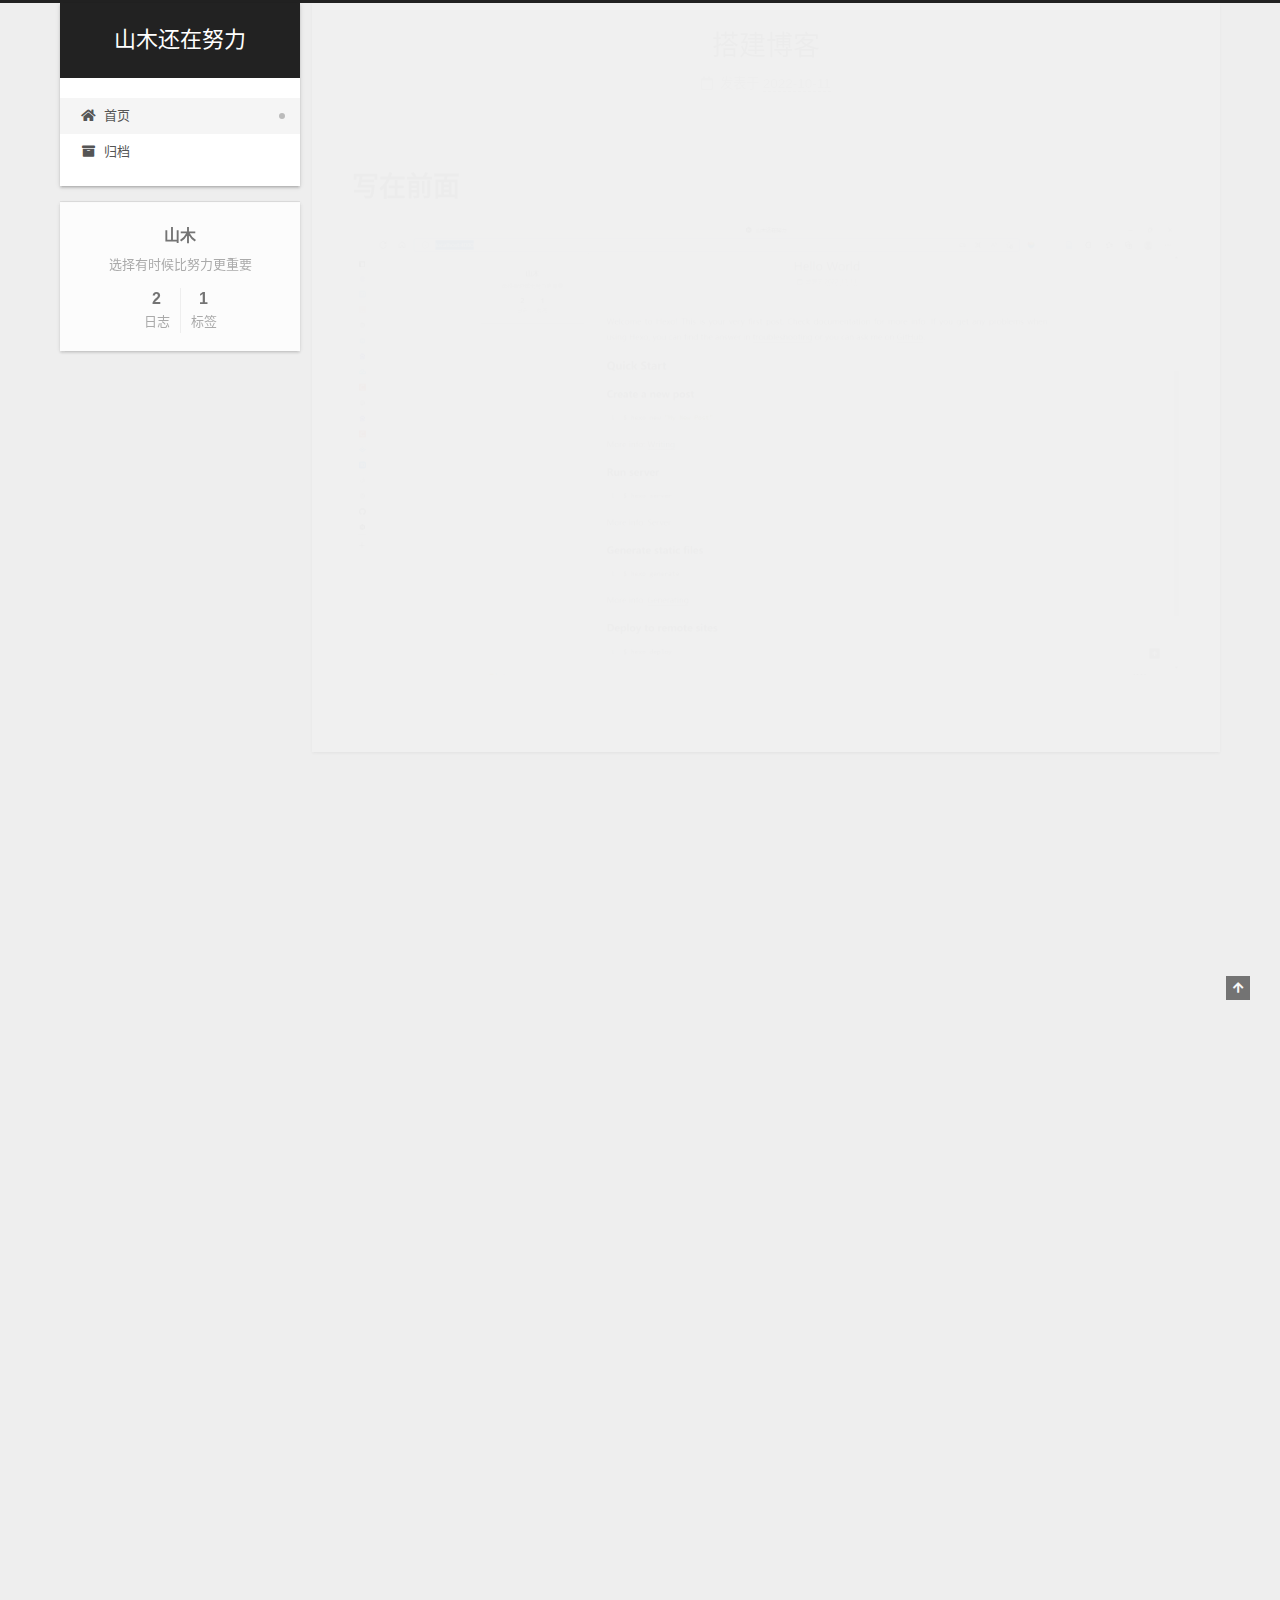
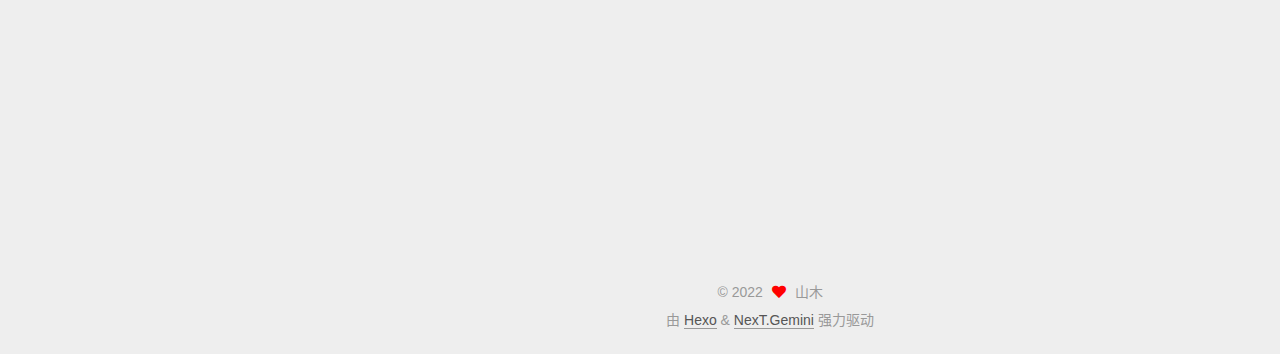
<file: index.html>
<!DOCTYPE html>
<html lang="zh-CN">
<head>
  <meta charset="UTF-8">
<meta name="viewport" content="width=device-width, initial-scale=1, maximum-scale=2">
<meta name="theme-color" content="#222">
<meta name="generator" content="Hexo 6.3.0">
  <link rel="apple-touch-icon" sizes="180x180" href="/images/apple-touch-icon-next.png">
  <link rel="icon" type="image/png" sizes="32x32" href="/images/favicon-32x32-next.png">
  <link rel="icon" type="image/png" sizes="16x16" href="/images/favicon-16x16-next.png">
  <link rel="mask-icon" href="/images/logo.svg" color="#222">

<link rel="stylesheet" href="/css/main.css">


<link rel="stylesheet" href="/lib/font-awesome/css/all.min.css">

<script id="hexo-configurations">
    var NexT = window.NexT || {};
    var CONFIG = {"hostname":"example.com","root":"/","scheme":"Gemini","version":"7.8.0","exturl":false,"sidebar":{"position":"left","display":"post","padding":18,"offset":12,"onmobile":false},"copycode":{"enable":false,"show_result":false,"style":null},"back2top":{"enable":true,"sidebar":false,"scrollpercent":false},"bookmark":{"enable":false,"color":"#222","save":"auto"},"fancybox":false,"mediumzoom":false,"lazyload":false,"pangu":false,"comments":{"style":"tabs","active":null,"storage":true,"lazyload":false,"nav":null},"algolia":{"hits":{"per_page":10},"labels":{"input_placeholder":"Search for Posts","hits_empty":"We didn't find any results for the search: ${query}","hits_stats":"${hits} results found in ${time} ms"}},"localsearch":{"enable":false,"trigger":"auto","top_n_per_article":1,"unescape":false,"preload":false},"motion":{"enable":true,"async":false,"transition":{"post_block":"fadeIn","post_header":"slideDownIn","post_body":"slideDownIn","coll_header":"slideLeftIn","sidebar":"slideUpIn"}}};
  </script>

  <meta name="description" content="选择有时候比努力更重要">
<meta property="og:type" content="website">
<meta property="og:title" content="山木还在努力">
<meta property="og:url" content="http://example.com/index.html">
<meta property="og:site_name" content="山木还在努力">
<meta property="og:description" content="选择有时候比努力更重要">
<meta property="og:locale" content="zh_CN">
<meta property="article:author" content="山木">
<meta name="twitter:card" content="summary">

<link rel="canonical" href="http://example.com/">


<script id="page-configurations">
  // https://hexo.io/docs/variables.html
  CONFIG.page = {
    sidebar: "",
    isHome : true,
    isPost : false,
    lang   : 'zh-CN'
  };
</script>

  <title>山木还在努力</title>
  






  <noscript>
  <style>
  .use-motion .brand,
  .use-motion .menu-item,
  .sidebar-inner,
  .use-motion .post-block,
  .use-motion .pagination,
  .use-motion .comments,
  .use-motion .post-header,
  .use-motion .post-body,
  .use-motion .collection-header { opacity: initial; }

  .use-motion .site-title,
  .use-motion .site-subtitle {
    opacity: initial;
    top: initial;
  }

  .use-motion .logo-line-before i { left: initial; }
  .use-motion .logo-line-after i { right: initial; }
  </style>
</noscript>

</head>

<body itemscope itemtype="http://schema.org/WebPage">
  <div class="container use-motion">
    <div class="headband"></div>

    <header class="header" itemscope itemtype="http://schema.org/WPHeader">
      <div class="header-inner"><div class="site-brand-container">
  <div class="site-nav-toggle">
    <div class="toggle" aria-label="切换导航栏">
      <span class="toggle-line toggle-line-first"></span>
      <span class="toggle-line toggle-line-middle"></span>
      <span class="toggle-line toggle-line-last"></span>
    </div>
  </div>

  <div class="site-meta">

    <a href="/" class="brand" rel="start">
      <span class="logo-line-before"><i></i></span>
      <h1 class="site-title">山木还在努力</h1>
      <span class="logo-line-after"><i></i></span>
    </a>
  </div>

  <div class="site-nav-right">
    <div class="toggle popup-trigger">
    </div>
  </div>
</div>




<nav class="site-nav">
  <ul id="menu" class="main-menu menu">
        <li class="menu-item menu-item-home">

    <a href="/" rel="section"><i class="fa fa-home fa-fw"></i>首页</a>

  </li>
        <li class="menu-item menu-item-archives">

    <a href="/archives/" rel="section"><i class="fa fa-archive fa-fw"></i>归档</a>

  </li>
  </ul>
</nav>




</div>
    </header>

    
  <div class="back-to-top">
    <i class="fa fa-arrow-up"></i>
    <span>0%</span>
  </div>


    <main class="main">
      <div class="main-inner">
        <div class="content-wrap">
          

          <div class="content index posts-expand">
            
      
  
  
  <article itemscope itemtype="http://schema.org/Article" class="post-block" lang="zh-CN">
    <link itemprop="mainEntityOfPage" href="http://example.com/2022/10/11/%E6%90%AD%E5%BB%BA%E5%8D%9A%E5%AE%A2/">

    <span hidden itemprop="author" itemscope itemtype="http://schema.org/Person">
      <meta itemprop="image" content="/images/avatar.gif">
      <meta itemprop="name" content="山木">
      <meta itemprop="description" content="选择有时候比努力更重要">
    </span>

    <span hidden itemprop="publisher" itemscope itemtype="http://schema.org/Organization">
      <meta itemprop="name" content="山木还在努力">
    </span>
      <header class="post-header">
        <h2 class="post-title" itemprop="name headline">
          
            <a href="/2022/10/11/%E6%90%AD%E5%BB%BA%E5%8D%9A%E5%AE%A2/" class="post-title-link" itemprop="url">搭建博客</a>
        </h2>

        <div class="post-meta">
            <span class="post-meta-item">
              <span class="post-meta-item-icon">
                <i class="far fa-calendar"></i>
              </span>
              <span class="post-meta-item-text">发表于</span>
              

              <time title="创建时间：2022-10-11 16:10:59 / 修改时间：16:24:44" itemprop="dateCreated datePublished" datetime="2022-10-11T16:10:59+08:00">2022-10-11</time>
            </span>

          

        </div>
      </header>

    
    
    
    <div class="post-body" itemprop="articleBody">

      
          <h1 id="写在前面"><a href="#写在前面" class="headerlink" title="写在前面"></a>写在前面</h1><p><img src="/2022/10/11/%E6%90%AD%E5%BB%BA%E5%8D%9A%E5%AE%A2/image-20221011161147330.png" alt="image-20221011161147330"></p>

      
    </div>

    
    
    
      <footer class="post-footer">
        <div class="post-eof"></div>
      </footer>
  </article>
  
  
  

      
  
  
  <article itemscope itemtype="http://schema.org/Article" class="post-block" lang="zh-CN">
    <link itemprop="mainEntityOfPage" href="http://example.com/2022/10/11/hello-world/">

    <span hidden itemprop="author" itemscope itemtype="http://schema.org/Person">
      <meta itemprop="image" content="/images/avatar.gif">
      <meta itemprop="name" content="山木">
      <meta itemprop="description" content="选择有时候比努力更重要">
    </span>

    <span hidden itemprop="publisher" itemscope itemtype="http://schema.org/Organization">
      <meta itemprop="name" content="山木还在努力">
    </span>
      <header class="post-header">
        <h2 class="post-title" itemprop="name headline">
          
            <a href="/2022/10/11/hello-world/" class="post-title-link" itemprop="url">Hello World</a>
        </h2>

        <div class="post-meta">
            <span class="post-meta-item">
              <span class="post-meta-item-icon">
                <i class="far fa-calendar"></i>
              </span>
              <span class="post-meta-item-text">发表于</span>

              <time title="创建时间：2022-10-11 13:22:29" itemprop="dateCreated datePublished" datetime="2022-10-11T13:22:29+08:00">2022-10-11</time>
            </span>

          

        </div>
      </header>

    
    
    
    <div class="post-body" itemprop="articleBody">

      
          <p>Welcome to <a target="_blank" rel="noopener" href="https://hexo.io/">Hexo</a>! This is your very first post. Check <a target="_blank" rel="noopener" href="https://hexo.io/docs/">documentation</a> for more info. If you get any problems when using Hexo, you can find the answer in <a target="_blank" rel="noopener" href="https://hexo.io/docs/troubleshooting.html">troubleshooting</a> or you can ask me on <a target="_blank" rel="noopener" href="https://github.com/hexojs/hexo/issues">GitHub</a>.</p>
<h2 id="Quick-Start"><a href="#Quick-Start" class="headerlink" title="Quick Start"></a>Quick Start</h2><h3 id="Create-a-new-post"><a href="#Create-a-new-post" class="headerlink" title="Create a new post"></a>Create a new post</h3><figure class="highlight bash"><table><tr><td class="gutter"><pre><span class="line">1</span><br></pre></td><td class="code"><pre><span class="line">$ hexo new <span class="string">&quot;My New Post&quot;</span></span><br></pre></td></tr></table></figure>

<p>More info: <a target="_blank" rel="noopener" href="https://hexo.io/docs/writing.html">Writing</a></p>
<h3 id="Run-server"><a href="#Run-server" class="headerlink" title="Run server"></a>Run server</h3><figure class="highlight bash"><table><tr><td class="gutter"><pre><span class="line">1</span><br></pre></td><td class="code"><pre><span class="line">$ hexo server</span><br></pre></td></tr></table></figure>

<p>More info: <a target="_blank" rel="noopener" href="https://hexo.io/docs/server.html">Server</a></p>
<h3 id="Generate-static-files"><a href="#Generate-static-files" class="headerlink" title="Generate static files"></a>Generate static files</h3><figure class="highlight bash"><table><tr><td class="gutter"><pre><span class="line">1</span><br></pre></td><td class="code"><pre><span class="line">$ hexo generate</span><br></pre></td></tr></table></figure>

<p>More info: <a target="_blank" rel="noopener" href="https://hexo.io/docs/generating.html">Generating</a></p>
<h3 id="Deploy-to-remote-sites"><a href="#Deploy-to-remote-sites" class="headerlink" title="Deploy to remote sites"></a>Deploy to remote sites</h3><figure class="highlight bash"><table><tr><td class="gutter"><pre><span class="line">1</span><br></pre></td><td class="code"><pre><span class="line">$ hexo deploy</span><br></pre></td></tr></table></figure>

<p>More info: <a target="_blank" rel="noopener" href="https://hexo.io/docs/one-command-deployment.html">Deployment</a></p>

      
    </div>

    
    
    
      <footer class="post-footer">
        <div class="post-eof"></div>
      </footer>
  </article>
  
  
  


  



          </div>
          

<script>
  window.addEventListener('tabs:register', () => {
    let { activeClass } = CONFIG.comments;
    if (CONFIG.comments.storage) {
      activeClass = localStorage.getItem('comments_active') || activeClass;
    }
    if (activeClass) {
      let activeTab = document.querySelector(`a[href="#comment-${activeClass}"]`);
      if (activeTab) {
        activeTab.click();
      }
    }
  });
  if (CONFIG.comments.storage) {
    window.addEventListener('tabs:click', event => {
      if (!event.target.matches('.tabs-comment .tab-content .tab-pane')) return;
      let commentClass = event.target.classList[1];
      localStorage.setItem('comments_active', commentClass);
    });
  }
</script>

        </div>
          
  
  <div class="toggle sidebar-toggle">
    <span class="toggle-line toggle-line-first"></span>
    <span class="toggle-line toggle-line-middle"></span>
    <span class="toggle-line toggle-line-last"></span>
  </div>

  <aside class="sidebar">
    <div class="sidebar-inner">

      <ul class="sidebar-nav motion-element">
        <li class="sidebar-nav-toc">
          文章目录
        </li>
        <li class="sidebar-nav-overview">
          站点概览
        </li>
      </ul>

      <!--noindex-->
      <div class="post-toc-wrap sidebar-panel">
      </div>
      <!--/noindex-->

      <div class="site-overview-wrap sidebar-panel">
        <div class="site-author motion-element" itemprop="author" itemscope itemtype="http://schema.org/Person">
  <p class="site-author-name" itemprop="name">山木</p>
  <div class="site-description" itemprop="description">选择有时候比努力更重要</div>
</div>
<div class="site-state-wrap motion-element">
  <nav class="site-state">
      <div class="site-state-item site-state-posts">
          <a href="/archives/">
        
          <span class="site-state-item-count">2</span>
          <span class="site-state-item-name">日志</span>
        </a>
      </div>
      <div class="site-state-item site-state-tags">
        <span class="site-state-item-count">1</span>
        <span class="site-state-item-name">标签</span>
      </div>
  </nav>
</div>



      </div>

    </div>
  </aside>
  <div id="sidebar-dimmer"></div>


      </div>
    </main>

    <footer class="footer">
      <div class="footer-inner">
        

        

<div class="copyright">
  
  &copy; 
  <span itemprop="copyrightYear">2022</span>
  <span class="with-love">
    <i class="fa fa-heart"></i>
  </span>
  <span class="author" itemprop="copyrightHolder">山木</span>
</div>
  <div class="powered-by">由 <a href="https://hexo.io/" class="theme-link" rel="noopener" target="_blank">Hexo</a> & <a href="https://theme-next.org/" class="theme-link" rel="noopener" target="_blank">NexT.Gemini</a> 强力驱动
  </div>

        








      </div>
    </footer>
  </div>

  
  <script src="/lib/anime.min.js"></script>
  <script src="/lib/velocity/velocity.min.js"></script>
  <script src="/lib/velocity/velocity.ui.min.js"></script>

<script src="/js/utils.js"></script>

<script src="/js/motion.js"></script>


<script src="/js/schemes/pisces.js"></script>


<script src="/js/next-boot.js"></script>




  















  

  

</body>
</html>
</file>
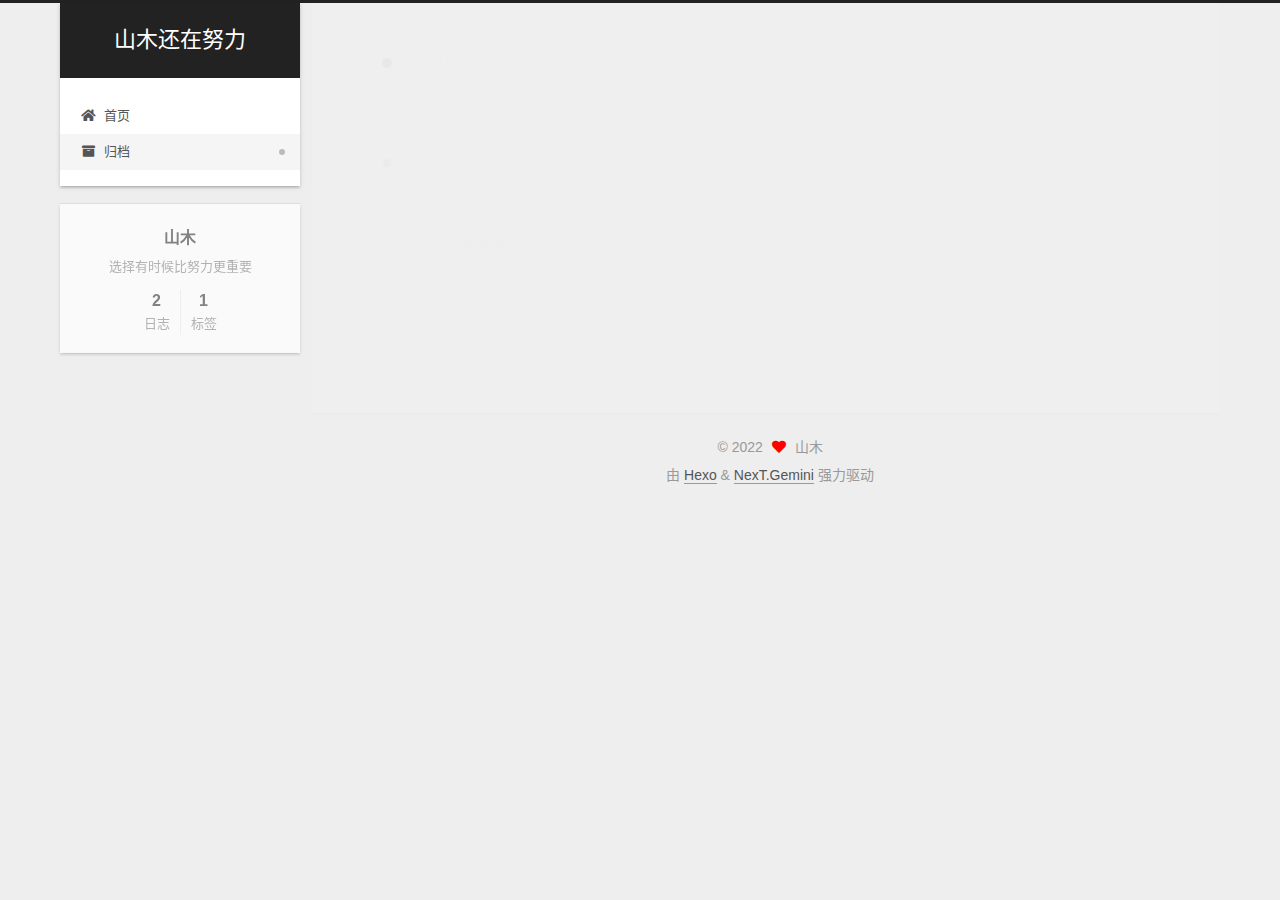
<file: archives/index.html>
<!DOCTYPE html>
<html lang="zh-CN">
<head>
  <meta charset="UTF-8">
<meta name="viewport" content="width=device-width, initial-scale=1, maximum-scale=2">
<meta name="theme-color" content="#222">
<meta name="generator" content="Hexo 6.3.0">
  <link rel="apple-touch-icon" sizes="180x180" href="/images/apple-touch-icon-next.png">
  <link rel="icon" type="image/png" sizes="32x32" href="/images/favicon-32x32-next.png">
  <link rel="icon" type="image/png" sizes="16x16" href="/images/favicon-16x16-next.png">
  <link rel="mask-icon" href="/images/logo.svg" color="#222">

<link rel="stylesheet" href="/css/main.css">


<link rel="stylesheet" href="/lib/font-awesome/css/all.min.css">

<script id="hexo-configurations">
    var NexT = window.NexT || {};
    var CONFIG = {"hostname":"example.com","root":"/","scheme":"Gemini","version":"7.8.0","exturl":false,"sidebar":{"position":"left","display":"post","padding":18,"offset":12,"onmobile":false},"copycode":{"enable":false,"show_result":false,"style":null},"back2top":{"enable":true,"sidebar":false,"scrollpercent":false},"bookmark":{"enable":false,"color":"#222","save":"auto"},"fancybox":false,"mediumzoom":false,"lazyload":false,"pangu":false,"comments":{"style":"tabs","active":null,"storage":true,"lazyload":false,"nav":null},"algolia":{"hits":{"per_page":10},"labels":{"input_placeholder":"Search for Posts","hits_empty":"We didn't find any results for the search: ${query}","hits_stats":"${hits} results found in ${time} ms"}},"localsearch":{"enable":false,"trigger":"auto","top_n_per_article":1,"unescape":false,"preload":false},"motion":{"enable":true,"async":false,"transition":{"post_block":"fadeIn","post_header":"slideDownIn","post_body":"slideDownIn","coll_header":"slideLeftIn","sidebar":"slideUpIn"}}};
  </script>

  <meta name="description" content="选择有时候比努力更重要">
<meta property="og:type" content="website">
<meta property="og:title" content="山木还在努力">
<meta property="og:url" content="http://example.com/archives/index.html">
<meta property="og:site_name" content="山木还在努力">
<meta property="og:description" content="选择有时候比努力更重要">
<meta property="og:locale" content="zh_CN">
<meta property="article:author" content="山木">
<meta name="twitter:card" content="summary">

<link rel="canonical" href="http://example.com/archives/">


<script id="page-configurations">
  // https://hexo.io/docs/variables.html
  CONFIG.page = {
    sidebar: "",
    isHome : false,
    isPost : false,
    lang   : 'zh-CN'
  };
</script>

  <title>归档 | 山木还在努力</title>
  






  <noscript>
  <style>
  .use-motion .brand,
  .use-motion .menu-item,
  .sidebar-inner,
  .use-motion .post-block,
  .use-motion .pagination,
  .use-motion .comments,
  .use-motion .post-header,
  .use-motion .post-body,
  .use-motion .collection-header { opacity: initial; }

  .use-motion .site-title,
  .use-motion .site-subtitle {
    opacity: initial;
    top: initial;
  }

  .use-motion .logo-line-before i { left: initial; }
  .use-motion .logo-line-after i { right: initial; }
  </style>
</noscript>

</head>

<body itemscope itemtype="http://schema.org/WebPage">
  <div class="container use-motion">
    <div class="headband"></div>

    <header class="header" itemscope itemtype="http://schema.org/WPHeader">
      <div class="header-inner"><div class="site-brand-container">
  <div class="site-nav-toggle">
    <div class="toggle" aria-label="切换导航栏">
      <span class="toggle-line toggle-line-first"></span>
      <span class="toggle-line toggle-line-middle"></span>
      <span class="toggle-line toggle-line-last"></span>
    </div>
  </div>

  <div class="site-meta">

    <a href="/" class="brand" rel="start">
      <span class="logo-line-before"><i></i></span>
      <h1 class="site-title">山木还在努力</h1>
      <span class="logo-line-after"><i></i></span>
    </a>
  </div>

  <div class="site-nav-right">
    <div class="toggle popup-trigger">
    </div>
  </div>
</div>




<nav class="site-nav">
  <ul id="menu" class="main-menu menu">
        <li class="menu-item menu-item-home">

    <a href="/" rel="section"><i class="fa fa-home fa-fw"></i>首页</a>

  </li>
        <li class="menu-item menu-item-archives">

    <a href="/archives/" rel="section"><i class="fa fa-archive fa-fw"></i>归档</a>

  </li>
  </ul>
</nav>




</div>
    </header>

    
  <div class="back-to-top">
    <i class="fa fa-arrow-up"></i>
    <span>0%</span>
  </div>


    <main class="main">
      <div class="main-inner">
        <div class="content-wrap">
          

          <div class="content archive">
            

  
  
  
  <div class="post-block">
    <div class="posts-collapse">
      <div class="collection-title">
        <span class="collection-header">嗯..! 目前共计 2 篇日志。 继续努力。</span>
      </div>

      
    <div class="collection-year">
      <span class="collection-header">2022</span>
    </div>

  <article itemscope itemtype="http://schema.org/Article">
    <header class="post-header">

      <div class="post-meta">
        <time itemprop="dateCreated"
              datetime="2022-10-11T16:10:59+08:00"
              content="2022-10-11">
          10-11
        </time>
      </div>

      <div class="post-title">
          <a class="post-title-link" href="/2022/10/11/%E6%90%AD%E5%BB%BA%E5%8D%9A%E5%AE%A2/" itemprop="url">
            <span itemprop="name">搭建博客</span>
          </a>
      </div>

    </header>
  </article>

  <article itemscope itemtype="http://schema.org/Article">
    <header class="post-header">

      <div class="post-meta">
        <time itemprop="dateCreated"
              datetime="2022-10-11T13:22:29+08:00"
              content="2022-10-11">
          10-11
        </time>
      </div>

      <div class="post-title">
          <a class="post-title-link" href="/2022/10/11/hello-world/" itemprop="url">
            <span itemprop="name">Hello World</span>
          </a>
      </div>

    </header>
  </article>


    </div>
  </div>
  
  
  

  



          </div>
          

<script>
  window.addEventListener('tabs:register', () => {
    let { activeClass } = CONFIG.comments;
    if (CONFIG.comments.storage) {
      activeClass = localStorage.getItem('comments_active') || activeClass;
    }
    if (activeClass) {
      let activeTab = document.querySelector(`a[href="#comment-${activeClass}"]`);
      if (activeTab) {
        activeTab.click();
      }
    }
  });
  if (CONFIG.comments.storage) {
    window.addEventListener('tabs:click', event => {
      if (!event.target.matches('.tabs-comment .tab-content .tab-pane')) return;
      let commentClass = event.target.classList[1];
      localStorage.setItem('comments_active', commentClass);
    });
  }
</script>

        </div>
          
  
  <div class="toggle sidebar-toggle">
    <span class="toggle-line toggle-line-first"></span>
    <span class="toggle-line toggle-line-middle"></span>
    <span class="toggle-line toggle-line-last"></span>
  </div>

  <aside class="sidebar">
    <div class="sidebar-inner">

      <ul class="sidebar-nav motion-element">
        <li class="sidebar-nav-toc">
          文章目录
        </li>
        <li class="sidebar-nav-overview">
          站点概览
        </li>
      </ul>

      <!--noindex-->
      <div class="post-toc-wrap sidebar-panel">
      </div>
      <!--/noindex-->

      <div class="site-overview-wrap sidebar-panel">
        <div class="site-author motion-element" itemprop="author" itemscope itemtype="http://schema.org/Person">
  <p class="site-author-name" itemprop="name">山木</p>
  <div class="site-description" itemprop="description">选择有时候比努力更重要</div>
</div>
<div class="site-state-wrap motion-element">
  <nav class="site-state">
      <div class="site-state-item site-state-posts">
          <a href="/archives/">
        
          <span class="site-state-item-count">2</span>
          <span class="site-state-item-name">日志</span>
        </a>
      </div>
      <div class="site-state-item site-state-tags">
        <span class="site-state-item-count">1</span>
        <span class="site-state-item-name">标签</span>
      </div>
  </nav>
</div>



      </div>

    </div>
  </aside>
  <div id="sidebar-dimmer"></div>


      </div>
    </main>

    <footer class="footer">
      <div class="footer-inner">
        

        

<div class="copyright">
  
  &copy; 
  <span itemprop="copyrightYear">2022</span>
  <span class="with-love">
    <i class="fa fa-heart"></i>
  </span>
  <span class="author" itemprop="copyrightHolder">山木</span>
</div>
  <div class="powered-by">由 <a href="https://hexo.io/" class="theme-link" rel="noopener" target="_blank">Hexo</a> & <a href="https://theme-next.org/" class="theme-link" rel="noopener" target="_blank">NexT.Gemini</a> 强力驱动
  </div>

        








      </div>
    </footer>
  </div>

  
  <script src="/lib/anime.min.js"></script>
  <script src="/lib/velocity/velocity.min.js"></script>
  <script src="/lib/velocity/velocity.ui.min.js"></script>

<script src="/js/utils.js"></script>

<script src="/js/motion.js"></script>


<script src="/js/schemes/pisces.js"></script>


<script src="/js/next-boot.js"></script>




  















  

  

</body>
</html>
</file>
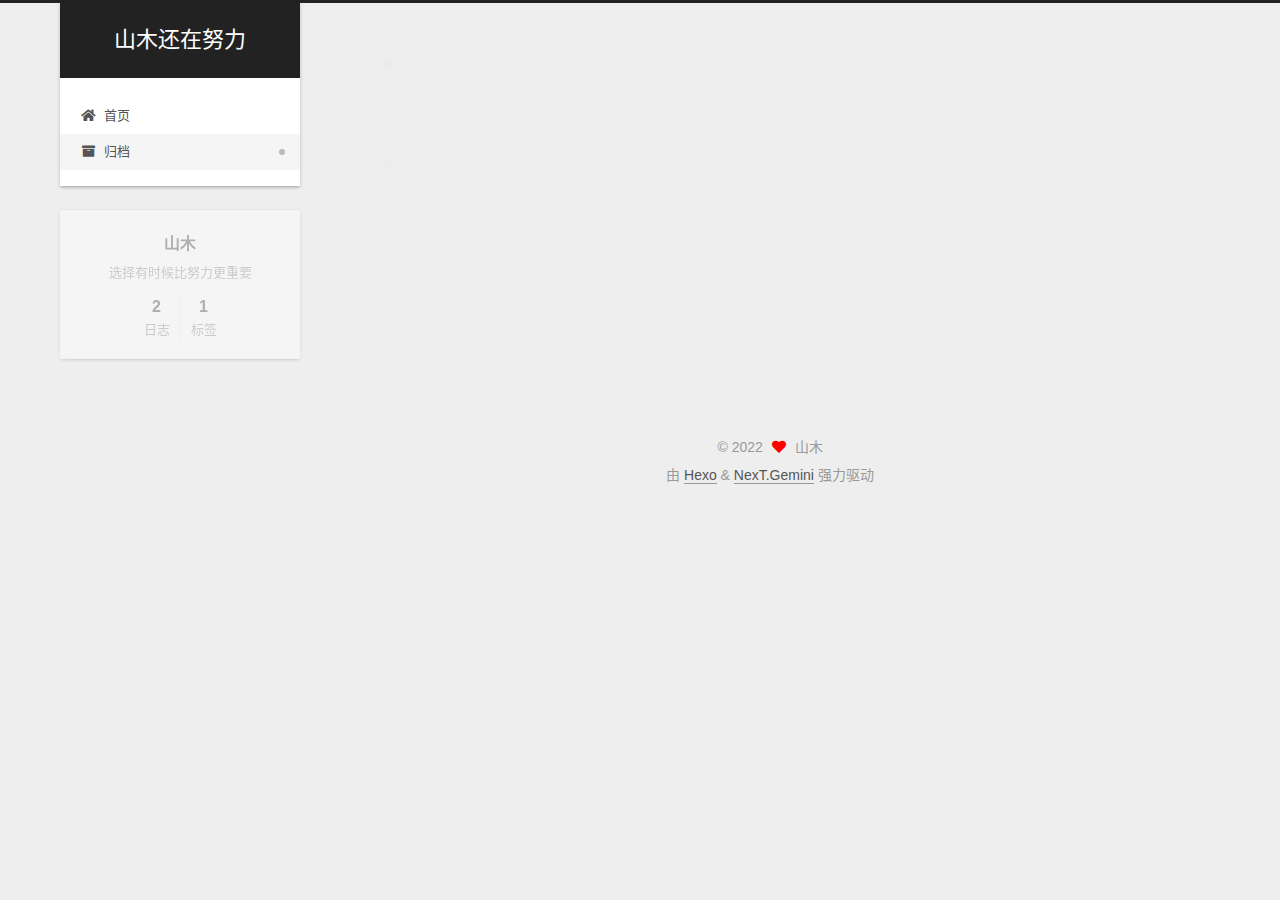
<file: archives/2022/index.html>
<!DOCTYPE html>
<html lang="zh-CN">
<head>
  <meta charset="UTF-8">
<meta name="viewport" content="width=device-width, initial-scale=1, maximum-scale=2">
<meta name="theme-color" content="#222">
<meta name="generator" content="Hexo 6.3.0">
  <link rel="apple-touch-icon" sizes="180x180" href="/images/apple-touch-icon-next.png">
  <link rel="icon" type="image/png" sizes="32x32" href="/images/favicon-32x32-next.png">
  <link rel="icon" type="image/png" sizes="16x16" href="/images/favicon-16x16-next.png">
  <link rel="mask-icon" href="/images/logo.svg" color="#222">

<link rel="stylesheet" href="/css/main.css">


<link rel="stylesheet" href="/lib/font-awesome/css/all.min.css">

<script id="hexo-configurations">
    var NexT = window.NexT || {};
    var CONFIG = {"hostname":"example.com","root":"/","scheme":"Gemini","version":"7.8.0","exturl":false,"sidebar":{"position":"left","display":"post","padding":18,"offset":12,"onmobile":false},"copycode":{"enable":false,"show_result":false,"style":null},"back2top":{"enable":true,"sidebar":false,"scrollpercent":false},"bookmark":{"enable":false,"color":"#222","save":"auto"},"fancybox":false,"mediumzoom":false,"lazyload":false,"pangu":false,"comments":{"style":"tabs","active":null,"storage":true,"lazyload":false,"nav":null},"algolia":{"hits":{"per_page":10},"labels":{"input_placeholder":"Search for Posts","hits_empty":"We didn't find any results for the search: ${query}","hits_stats":"${hits} results found in ${time} ms"}},"localsearch":{"enable":false,"trigger":"auto","top_n_per_article":1,"unescape":false,"preload":false},"motion":{"enable":true,"async":false,"transition":{"post_block":"fadeIn","post_header":"slideDownIn","post_body":"slideDownIn","coll_header":"slideLeftIn","sidebar":"slideUpIn"}}};
  </script>

  <meta name="description" content="选择有时候比努力更重要">
<meta property="og:type" content="website">
<meta property="og:title" content="山木还在努力">
<meta property="og:url" content="http://example.com/archives/2022/index.html">
<meta property="og:site_name" content="山木还在努力">
<meta property="og:description" content="选择有时候比努力更重要">
<meta property="og:locale" content="zh_CN">
<meta property="article:author" content="山木">
<meta name="twitter:card" content="summary">

<link rel="canonical" href="http://example.com/archives/2022/">


<script id="page-configurations">
  // https://hexo.io/docs/variables.html
  CONFIG.page = {
    sidebar: "",
    isHome : false,
    isPost : false,
    lang   : 'zh-CN'
  };
</script>

  <title>归档 | 山木还在努力</title>
  






  <noscript>
  <style>
  .use-motion .brand,
  .use-motion .menu-item,
  .sidebar-inner,
  .use-motion .post-block,
  .use-motion .pagination,
  .use-motion .comments,
  .use-motion .post-header,
  .use-motion .post-body,
  .use-motion .collection-header { opacity: initial; }

  .use-motion .site-title,
  .use-motion .site-subtitle {
    opacity: initial;
    top: initial;
  }

  .use-motion .logo-line-before i { left: initial; }
  .use-motion .logo-line-after i { right: initial; }
  </style>
</noscript>

</head>

<body itemscope itemtype="http://schema.org/WebPage">
  <div class="container use-motion">
    <div class="headband"></div>

    <header class="header" itemscope itemtype="http://schema.org/WPHeader">
      <div class="header-inner"><div class="site-brand-container">
  <div class="site-nav-toggle">
    <div class="toggle" aria-label="切换导航栏">
      <span class="toggle-line toggle-line-first"></span>
      <span class="toggle-line toggle-line-middle"></span>
      <span class="toggle-line toggle-line-last"></span>
    </div>
  </div>

  <div class="site-meta">

    <a href="/" class="brand" rel="start">
      <span class="logo-line-before"><i></i></span>
      <h1 class="site-title">山木还在努力</h1>
      <span class="logo-line-after"><i></i></span>
    </a>
  </div>

  <div class="site-nav-right">
    <div class="toggle popup-trigger">
    </div>
  </div>
</div>




<nav class="site-nav">
  <ul id="menu" class="main-menu menu">
        <li class="menu-item menu-item-home">

    <a href="/" rel="section"><i class="fa fa-home fa-fw"></i>首页</a>

  </li>
        <li class="menu-item menu-item-archives">

    <a href="/archives/" rel="section"><i class="fa fa-archive fa-fw"></i>归档</a>

  </li>
  </ul>
</nav>




</div>
    </header>

    
  <div class="back-to-top">
    <i class="fa fa-arrow-up"></i>
    <span>0%</span>
  </div>


    <main class="main">
      <div class="main-inner">
        <div class="content-wrap">
          

          <div class="content archive">
            

  
  
  
  <div class="post-block">
    <div class="posts-collapse">
      <div class="collection-title">
        <span class="collection-header">嗯..! 目前共计 2 篇日志。 继续努力。</span>
      </div>

      
    <div class="collection-year">
      <span class="collection-header">2022</span>
    </div>

  <article itemscope itemtype="http://schema.org/Article">
    <header class="post-header">

      <div class="post-meta">
        <time itemprop="dateCreated"
              datetime="2022-10-11T16:10:59+08:00"
              content="2022-10-11">
          10-11
        </time>
      </div>

      <div class="post-title">
          <a class="post-title-link" href="/2022/10/11/%E6%90%AD%E5%BB%BA%E5%8D%9A%E5%AE%A2/" itemprop="url">
            <span itemprop="name">搭建博客</span>
          </a>
      </div>

    </header>
  </article>

  <article itemscope itemtype="http://schema.org/Article">
    <header class="post-header">

      <div class="post-meta">
        <time itemprop="dateCreated"
              datetime="2022-10-11T13:22:29+08:00"
              content="2022-10-11">
          10-11
        </time>
      </div>

      <div class="post-title">
          <a class="post-title-link" href="/2022/10/11/hello-world/" itemprop="url">
            <span itemprop="name">Hello World</span>
          </a>
      </div>

    </header>
  </article>


    </div>
  </div>
  
  
  

  



          </div>
          

<script>
  window.addEventListener('tabs:register', () => {
    let { activeClass } = CONFIG.comments;
    if (CONFIG.comments.storage) {
      activeClass = localStorage.getItem('comments_active') || activeClass;
    }
    if (activeClass) {
      let activeTab = document.querySelector(`a[href="#comment-${activeClass}"]`);
      if (activeTab) {
        activeTab.click();
      }
    }
  });
  if (CONFIG.comments.storage) {
    window.addEventListener('tabs:click', event => {
      if (!event.target.matches('.tabs-comment .tab-content .tab-pane')) return;
      let commentClass = event.target.classList[1];
      localStorage.setItem('comments_active', commentClass);
    });
  }
</script>

        </div>
          
  
  <div class="toggle sidebar-toggle">
    <span class="toggle-line toggle-line-first"></span>
    <span class="toggle-line toggle-line-middle"></span>
    <span class="toggle-line toggle-line-last"></span>
  </div>

  <aside class="sidebar">
    <div class="sidebar-inner">

      <ul class="sidebar-nav motion-element">
        <li class="sidebar-nav-toc">
          文章目录
        </li>
        <li class="sidebar-nav-overview">
          站点概览
        </li>
      </ul>

      <!--noindex-->
      <div class="post-toc-wrap sidebar-panel">
      </div>
      <!--/noindex-->

      <div class="site-overview-wrap sidebar-panel">
        <div class="site-author motion-element" itemprop="author" itemscope itemtype="http://schema.org/Person">
  <p class="site-author-name" itemprop="name">山木</p>
  <div class="site-description" itemprop="description">选择有时候比努力更重要</div>
</div>
<div class="site-state-wrap motion-element">
  <nav class="site-state">
      <div class="site-state-item site-state-posts">
          <a href="/archives/">
        
          <span class="site-state-item-count">2</span>
          <span class="site-state-item-name">日志</span>
        </a>
      </div>
      <div class="site-state-item site-state-tags">
        <span class="site-state-item-count">1</span>
        <span class="site-state-item-name">标签</span>
      </div>
  </nav>
</div>



      </div>

    </div>
  </aside>
  <div id="sidebar-dimmer"></div>


      </div>
    </main>

    <footer class="footer">
      <div class="footer-inner">
        

        

<div class="copyright">
  
  &copy; 
  <span itemprop="copyrightYear">2022</span>
  <span class="with-love">
    <i class="fa fa-heart"></i>
  </span>
  <span class="author" itemprop="copyrightHolder">山木</span>
</div>
  <div class="powered-by">由 <a href="https://hexo.io/" class="theme-link" rel="noopener" target="_blank">Hexo</a> & <a href="https://theme-next.org/" class="theme-link" rel="noopener" target="_blank">NexT.Gemini</a> 强力驱动
  </div>

        








      </div>
    </footer>
  </div>

  
  <script src="/lib/anime.min.js"></script>
  <script src="/lib/velocity/velocity.min.js"></script>
  <script src="/lib/velocity/velocity.ui.min.js"></script>

<script src="/js/utils.js"></script>

<script src="/js/motion.js"></script>


<script src="/js/schemes/pisces.js"></script>


<script src="/js/next-boot.js"></script>




  















  

  

</body>
</html>
</file>
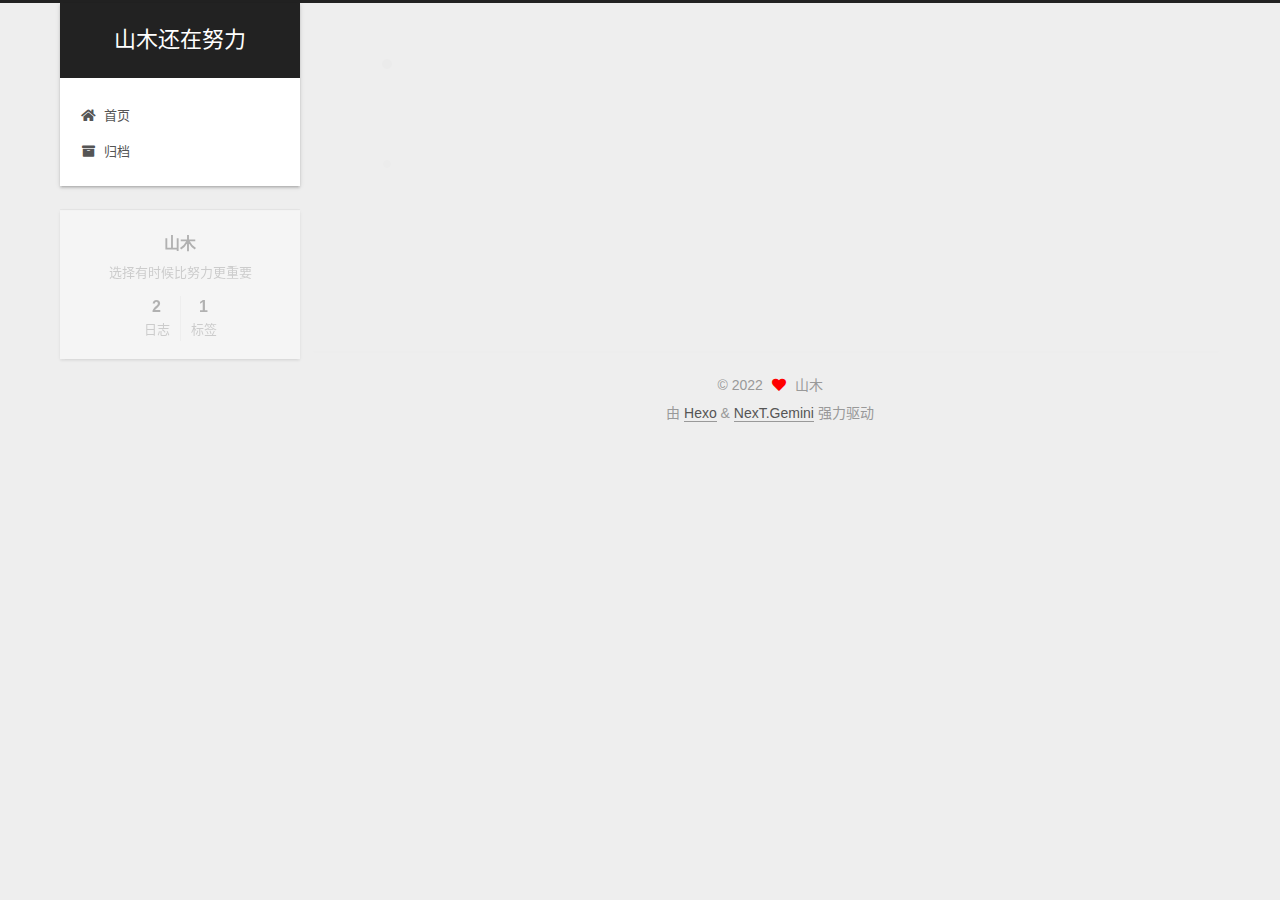
<file: tags/其他/index.html>
<!DOCTYPE html>
<html lang="zh-CN">
<head>
  <meta charset="UTF-8">
<meta name="viewport" content="width=device-width, initial-scale=1, maximum-scale=2">
<meta name="theme-color" content="#222">
<meta name="generator" content="Hexo 6.3.0">
  <link rel="apple-touch-icon" sizes="180x180" href="/images/apple-touch-icon-next.png">
  <link rel="icon" type="image/png" sizes="32x32" href="/images/favicon-32x32-next.png">
  <link rel="icon" type="image/png" sizes="16x16" href="/images/favicon-16x16-next.png">
  <link rel="mask-icon" href="/images/logo.svg" color="#222">

<link rel="stylesheet" href="/css/main.css">


<link rel="stylesheet" href="/lib/font-awesome/css/all.min.css">

<script id="hexo-configurations">
    var NexT = window.NexT || {};
    var CONFIG = {"hostname":"example.com","root":"/","scheme":"Gemini","version":"7.8.0","exturl":false,"sidebar":{"position":"left","display":"post","padding":18,"offset":12,"onmobile":false},"copycode":{"enable":false,"show_result":false,"style":null},"back2top":{"enable":true,"sidebar":false,"scrollpercent":false},"bookmark":{"enable":false,"color":"#222","save":"auto"},"fancybox":false,"mediumzoom":false,"lazyload":false,"pangu":false,"comments":{"style":"tabs","active":null,"storage":true,"lazyload":false,"nav":null},"algolia":{"hits":{"per_page":10},"labels":{"input_placeholder":"Search for Posts","hits_empty":"We didn't find any results for the search: ${query}","hits_stats":"${hits} results found in ${time} ms"}},"localsearch":{"enable":false,"trigger":"auto","top_n_per_article":1,"unescape":false,"preload":false},"motion":{"enable":true,"async":false,"transition":{"post_block":"fadeIn","post_header":"slideDownIn","post_body":"slideDownIn","coll_header":"slideLeftIn","sidebar":"slideUpIn"}}};
  </script>

  <meta name="description" content="选择有时候比努力更重要">
<meta property="og:type" content="website">
<meta property="og:title" content="山木还在努力">
<meta property="og:url" content="http://example.com/tags/%E5%85%B6%E4%BB%96/index.html">
<meta property="og:site_name" content="山木还在努力">
<meta property="og:description" content="选择有时候比努力更重要">
<meta property="og:locale" content="zh_CN">
<meta property="article:author" content="山木">
<meta name="twitter:card" content="summary">

<link rel="canonical" href="http://example.com/tags/%E5%85%B6%E4%BB%96/">


<script id="page-configurations">
  // https://hexo.io/docs/variables.html
  CONFIG.page = {
    sidebar: "",
    isHome : false,
    isPost : false,
    lang   : 'zh-CN'
  };
</script>

  <title>标签: 其他 | 山木还在努力</title>
  






  <noscript>
  <style>
  .use-motion .brand,
  .use-motion .menu-item,
  .sidebar-inner,
  .use-motion .post-block,
  .use-motion .pagination,
  .use-motion .comments,
  .use-motion .post-header,
  .use-motion .post-body,
  .use-motion .collection-header { opacity: initial; }

  .use-motion .site-title,
  .use-motion .site-subtitle {
    opacity: initial;
    top: initial;
  }

  .use-motion .logo-line-before i { left: initial; }
  .use-motion .logo-line-after i { right: initial; }
  </style>
</noscript>

</head>

<body itemscope itemtype="http://schema.org/WebPage">
  <div class="container use-motion">
    <div class="headband"></div>

    <header class="header" itemscope itemtype="http://schema.org/WPHeader">
      <div class="header-inner"><div class="site-brand-container">
  <div class="site-nav-toggle">
    <div class="toggle" aria-label="切换导航栏">
      <span class="toggle-line toggle-line-first"></span>
      <span class="toggle-line toggle-line-middle"></span>
      <span class="toggle-line toggle-line-last"></span>
    </div>
  </div>

  <div class="site-meta">

    <a href="/" class="brand" rel="start">
      <span class="logo-line-before"><i></i></span>
      <h1 class="site-title">山木还在努力</h1>
      <span class="logo-line-after"><i></i></span>
    </a>
  </div>

  <div class="site-nav-right">
    <div class="toggle popup-trigger">
    </div>
  </div>
</div>




<nav class="site-nav">
  <ul id="menu" class="main-menu menu">
        <li class="menu-item menu-item-home">

    <a href="/" rel="section"><i class="fa fa-home fa-fw"></i>首页</a>

  </li>
        <li class="menu-item menu-item-archives">

    <a href="/archives/" rel="section"><i class="fa fa-archive fa-fw"></i>归档</a>

  </li>
  </ul>
</nav>




</div>
    </header>

    
  <div class="back-to-top">
    <i class="fa fa-arrow-up"></i>
    <span>0%</span>
  </div>


    <main class="main">
      <div class="main-inner">
        <div class="content-wrap">
          

          <div class="content tag">
            

  
  
  
  <div class="post-block">
    <div class="posts-collapse">
      <div class="collection-title">
        <h2 class="collection-header">其他
          <small>标签</small>
        </h2>
      </div>

      
    <div class="collection-year">
      <span class="collection-header">2022</span>
    </div>

  <article itemscope itemtype="http://schema.org/Article">
    <header class="post-header">

      <div class="post-meta">
        <time itemprop="dateCreated"
              datetime="2022-10-11T16:10:59+08:00"
              content="2022-10-11">
          10-11
        </time>
      </div>

      <div class="post-title">
          <a class="post-title-link" href="/2022/10/11/%E6%90%AD%E5%BB%BA%E5%8D%9A%E5%AE%A2/" itemprop="url">
            <span itemprop="name">搭建博客</span>
          </a>
      </div>

    </header>
  </article>

    </div>
  </div>
  
  
  

  



          </div>
          

<script>
  window.addEventListener('tabs:register', () => {
    let { activeClass } = CONFIG.comments;
    if (CONFIG.comments.storage) {
      activeClass = localStorage.getItem('comments_active') || activeClass;
    }
    if (activeClass) {
      let activeTab = document.querySelector(`a[href="#comment-${activeClass}"]`);
      if (activeTab) {
        activeTab.click();
      }
    }
  });
  if (CONFIG.comments.storage) {
    window.addEventListener('tabs:click', event => {
      if (!event.target.matches('.tabs-comment .tab-content .tab-pane')) return;
      let commentClass = event.target.classList[1];
      localStorage.setItem('comments_active', commentClass);
    });
  }
</script>

        </div>
          
  
  <div class="toggle sidebar-toggle">
    <span class="toggle-line toggle-line-first"></span>
    <span class="toggle-line toggle-line-middle"></span>
    <span class="toggle-line toggle-line-last"></span>
  </div>

  <aside class="sidebar">
    <div class="sidebar-inner">

      <ul class="sidebar-nav motion-element">
        <li class="sidebar-nav-toc">
          文章目录
        </li>
        <li class="sidebar-nav-overview">
          站点概览
        </li>
      </ul>

      <!--noindex-->
      <div class="post-toc-wrap sidebar-panel">
      </div>
      <!--/noindex-->

      <div class="site-overview-wrap sidebar-panel">
        <div class="site-author motion-element" itemprop="author" itemscope itemtype="http://schema.org/Person">
  <p class="site-author-name" itemprop="name">山木</p>
  <div class="site-description" itemprop="description">选择有时候比努力更重要</div>
</div>
<div class="site-state-wrap motion-element">
  <nav class="site-state">
      <div class="site-state-item site-state-posts">
          <a href="/archives/">
        
          <span class="site-state-item-count">2</span>
          <span class="site-state-item-name">日志</span>
        </a>
      </div>
      <div class="site-state-item site-state-tags">
        <span class="site-state-item-count">1</span>
        <span class="site-state-item-name">标签</span>
      </div>
  </nav>
</div>



      </div>

    </div>
  </aside>
  <div id="sidebar-dimmer"></div>


      </div>
    </main>

    <footer class="footer">
      <div class="footer-inner">
        

        

<div class="copyright">
  
  &copy; 
  <span itemprop="copyrightYear">2022</span>
  <span class="with-love">
    <i class="fa fa-heart"></i>
  </span>
  <span class="author" itemprop="copyrightHolder">山木</span>
</div>
  <div class="powered-by">由 <a href="https://hexo.io/" class="theme-link" rel="noopener" target="_blank">Hexo</a> & <a href="https://theme-next.org/" class="theme-link" rel="noopener" target="_blank">NexT.Gemini</a> 强力驱动
  </div>

        








      </div>
    </footer>
  </div>

  
  <script src="/lib/anime.min.js"></script>
  <script src="/lib/velocity/velocity.min.js"></script>
  <script src="/lib/velocity/velocity.ui.min.js"></script>

<script src="/js/utils.js"></script>

<script src="/js/motion.js"></script>


<script src="/js/schemes/pisces.js"></script>


<script src="/js/next-boot.js"></script>




  















  

  

</body>
</html>
</file>
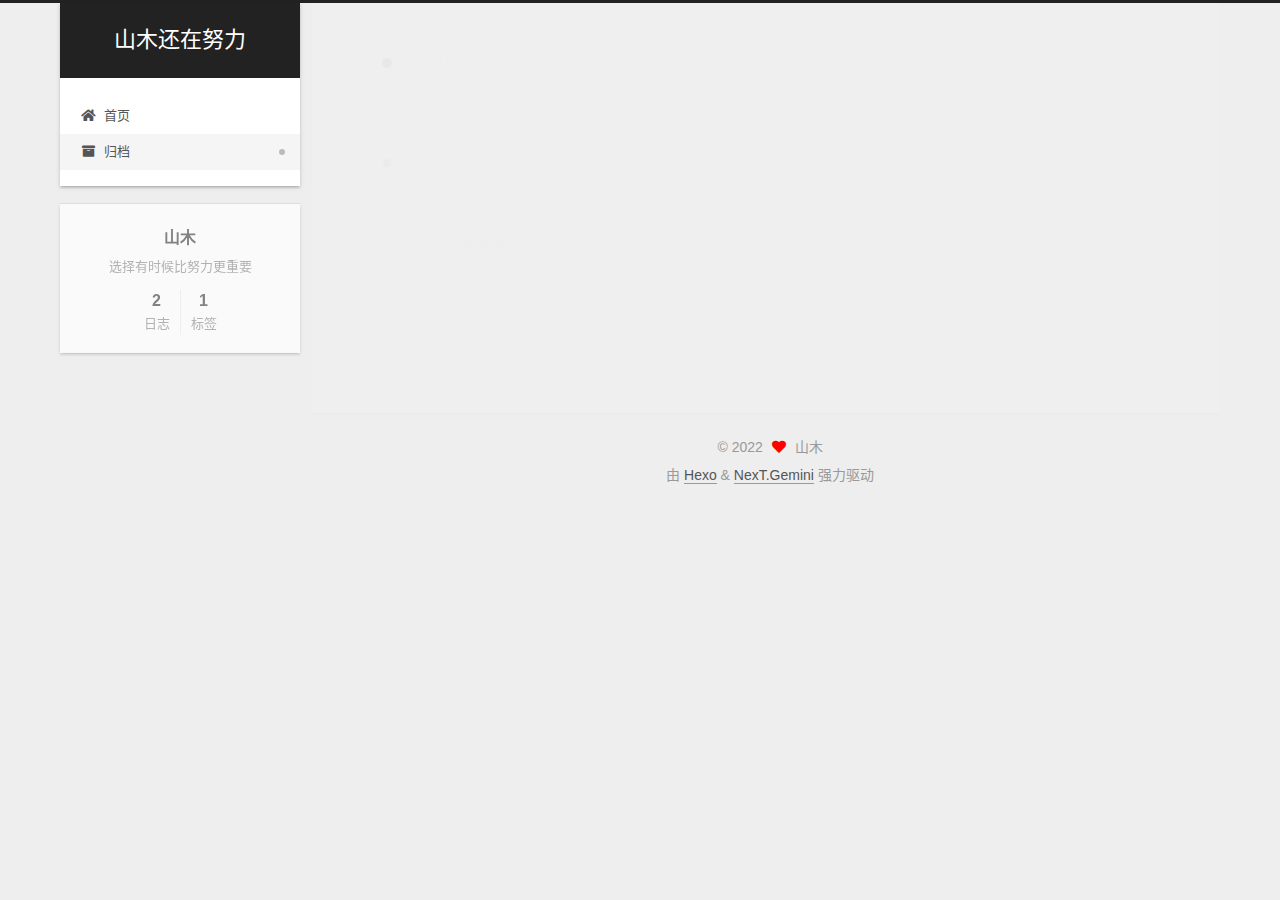
<file: archives/2022/10/index.html>
<!DOCTYPE html>
<html lang="zh-CN">
<head>
  <meta charset="UTF-8">
<meta name="viewport" content="width=device-width, initial-scale=1, maximum-scale=2">
<meta name="theme-color" content="#222">
<meta name="generator" content="Hexo 6.3.0">
  <link rel="apple-touch-icon" sizes="180x180" href="/images/apple-touch-icon-next.png">
  <link rel="icon" type="image/png" sizes="32x32" href="/images/favicon-32x32-next.png">
  <link rel="icon" type="image/png" sizes="16x16" href="/images/favicon-16x16-next.png">
  <link rel="mask-icon" href="/images/logo.svg" color="#222">

<link rel="stylesheet" href="/css/main.css">


<link rel="stylesheet" href="/lib/font-awesome/css/all.min.css">

<script id="hexo-configurations">
    var NexT = window.NexT || {};
    var CONFIG = {"hostname":"example.com","root":"/","scheme":"Gemini","version":"7.8.0","exturl":false,"sidebar":{"position":"left","display":"post","padding":18,"offset":12,"onmobile":false},"copycode":{"enable":false,"show_result":false,"style":null},"back2top":{"enable":true,"sidebar":false,"scrollpercent":false},"bookmark":{"enable":false,"color":"#222","save":"auto"},"fancybox":false,"mediumzoom":false,"lazyload":false,"pangu":false,"comments":{"style":"tabs","active":null,"storage":true,"lazyload":false,"nav":null},"algolia":{"hits":{"per_page":10},"labels":{"input_placeholder":"Search for Posts","hits_empty":"We didn't find any results for the search: ${query}","hits_stats":"${hits} results found in ${time} ms"}},"localsearch":{"enable":false,"trigger":"auto","top_n_per_article":1,"unescape":false,"preload":false},"motion":{"enable":true,"async":false,"transition":{"post_block":"fadeIn","post_header":"slideDownIn","post_body":"slideDownIn","coll_header":"slideLeftIn","sidebar":"slideUpIn"}}};
  </script>

  <meta name="description" content="选择有时候比努力更重要">
<meta property="og:type" content="website">
<meta property="og:title" content="山木还在努力">
<meta property="og:url" content="http://example.com/archives/2022/10/index.html">
<meta property="og:site_name" content="山木还在努力">
<meta property="og:description" content="选择有时候比努力更重要">
<meta property="og:locale" content="zh_CN">
<meta property="article:author" content="山木">
<meta name="twitter:card" content="summary">

<link rel="canonical" href="http://example.com/archives/2022/10/">


<script id="page-configurations">
  // https://hexo.io/docs/variables.html
  CONFIG.page = {
    sidebar: "",
    isHome : false,
    isPost : false,
    lang   : 'zh-CN'
  };
</script>

  <title>归档 | 山木还在努力</title>
  






  <noscript>
  <style>
  .use-motion .brand,
  .use-motion .menu-item,
  .sidebar-inner,
  .use-motion .post-block,
  .use-motion .pagination,
  .use-motion .comments,
  .use-motion .post-header,
  .use-motion .post-body,
  .use-motion .collection-header { opacity: initial; }

  .use-motion .site-title,
  .use-motion .site-subtitle {
    opacity: initial;
    top: initial;
  }

  .use-motion .logo-line-before i { left: initial; }
  .use-motion .logo-line-after i { right: initial; }
  </style>
</noscript>

</head>

<body itemscope itemtype="http://schema.org/WebPage">
  <div class="container use-motion">
    <div class="headband"></div>

    <header class="header" itemscope itemtype="http://schema.org/WPHeader">
      <div class="header-inner"><div class="site-brand-container">
  <div class="site-nav-toggle">
    <div class="toggle" aria-label="切换导航栏">
      <span class="toggle-line toggle-line-first"></span>
      <span class="toggle-line toggle-line-middle"></span>
      <span class="toggle-line toggle-line-last"></span>
    </div>
  </div>

  <div class="site-meta">

    <a href="/" class="brand" rel="start">
      <span class="logo-line-before"><i></i></span>
      <h1 class="site-title">山木还在努力</h1>
      <span class="logo-line-after"><i></i></span>
    </a>
  </div>

  <div class="site-nav-right">
    <div class="toggle popup-trigger">
    </div>
  </div>
</div>




<nav class="site-nav">
  <ul id="menu" class="main-menu menu">
        <li class="menu-item menu-item-home">

    <a href="/" rel="section"><i class="fa fa-home fa-fw"></i>首页</a>

  </li>
        <li class="menu-item menu-item-archives">

    <a href="/archives/" rel="section"><i class="fa fa-archive fa-fw"></i>归档</a>

  </li>
  </ul>
</nav>




</div>
    </header>

    
  <div class="back-to-top">
    <i class="fa fa-arrow-up"></i>
    <span>0%</span>
  </div>


    <main class="main">
      <div class="main-inner">
        <div class="content-wrap">
          

          <div class="content archive">
            

  
  
  
  <div class="post-block">
    <div class="posts-collapse">
      <div class="collection-title">
        <span class="collection-header">嗯..! 目前共计 2 篇日志。 继续努力。</span>
      </div>

      
    <div class="collection-year">
      <span class="collection-header">2022</span>
    </div>

  <article itemscope itemtype="http://schema.org/Article">
    <header class="post-header">

      <div class="post-meta">
        <time itemprop="dateCreated"
              datetime="2022-10-11T16:10:59+08:00"
              content="2022-10-11">
          10-11
        </time>
      </div>

      <div class="post-title">
          <a class="post-title-link" href="/2022/10/11/%E6%90%AD%E5%BB%BA%E5%8D%9A%E5%AE%A2/" itemprop="url">
            <span itemprop="name">搭建博客</span>
          </a>
      </div>

    </header>
  </article>

  <article itemscope itemtype="http://schema.org/Article">
    <header class="post-header">

      <div class="post-meta">
        <time itemprop="dateCreated"
              datetime="2022-10-11T13:22:29+08:00"
              content="2022-10-11">
          10-11
        </time>
      </div>

      <div class="post-title">
          <a class="post-title-link" href="/2022/10/11/hello-world/" itemprop="url">
            <span itemprop="name">Hello World</span>
          </a>
      </div>

    </header>
  </article>


    </div>
  </div>
  
  
  

  



          </div>
          

<script>
  window.addEventListener('tabs:register', () => {
    let { activeClass } = CONFIG.comments;
    if (CONFIG.comments.storage) {
      activeClass = localStorage.getItem('comments_active') || activeClass;
    }
    if (activeClass) {
      let activeTab = document.querySelector(`a[href="#comment-${activeClass}"]`);
      if (activeTab) {
        activeTab.click();
      }
    }
  });
  if (CONFIG.comments.storage) {
    window.addEventListener('tabs:click', event => {
      if (!event.target.matches('.tabs-comment .tab-content .tab-pane')) return;
      let commentClass = event.target.classList[1];
      localStorage.setItem('comments_active', commentClass);
    });
  }
</script>

        </div>
          
  
  <div class="toggle sidebar-toggle">
    <span class="toggle-line toggle-line-first"></span>
    <span class="toggle-line toggle-line-middle"></span>
    <span class="toggle-line toggle-line-last"></span>
  </div>

  <aside class="sidebar">
    <div class="sidebar-inner">

      <ul class="sidebar-nav motion-element">
        <li class="sidebar-nav-toc">
          文章目录
        </li>
        <li class="sidebar-nav-overview">
          站点概览
        </li>
      </ul>

      <!--noindex-->
      <div class="post-toc-wrap sidebar-panel">
      </div>
      <!--/noindex-->

      <div class="site-overview-wrap sidebar-panel">
        <div class="site-author motion-element" itemprop="author" itemscope itemtype="http://schema.org/Person">
  <p class="site-author-name" itemprop="name">山木</p>
  <div class="site-description" itemprop="description">选择有时候比努力更重要</div>
</div>
<div class="site-state-wrap motion-element">
  <nav class="site-state">
      <div class="site-state-item site-state-posts">
          <a href="/archives/">
        
          <span class="site-state-item-count">2</span>
          <span class="site-state-item-name">日志</span>
        </a>
      </div>
      <div class="site-state-item site-state-tags">
        <span class="site-state-item-count">1</span>
        <span class="site-state-item-name">标签</span>
      </div>
  </nav>
</div>



      </div>

    </div>
  </aside>
  <div id="sidebar-dimmer"></div>


      </div>
    </main>

    <footer class="footer">
      <div class="footer-inner">
        

        

<div class="copyright">
  
  &copy; 
  <span itemprop="copyrightYear">2022</span>
  <span class="with-love">
    <i class="fa fa-heart"></i>
  </span>
  <span class="author" itemprop="copyrightHolder">山木</span>
</div>
  <div class="powered-by">由 <a href="https://hexo.io/" class="theme-link" rel="noopener" target="_blank">Hexo</a> & <a href="https://theme-next.org/" class="theme-link" rel="noopener" target="_blank">NexT.Gemini</a> 强力驱动
  </div>

        








      </div>
    </footer>
  </div>

  
  <script src="/lib/anime.min.js"></script>
  <script src="/lib/velocity/velocity.min.js"></script>
  <script src="/lib/velocity/velocity.ui.min.js"></script>

<script src="/js/utils.js"></script>

<script src="/js/motion.js"></script>


<script src="/js/schemes/pisces.js"></script>


<script src="/js/next-boot.js"></script>




  















  

  

</body>
</html>
</file>
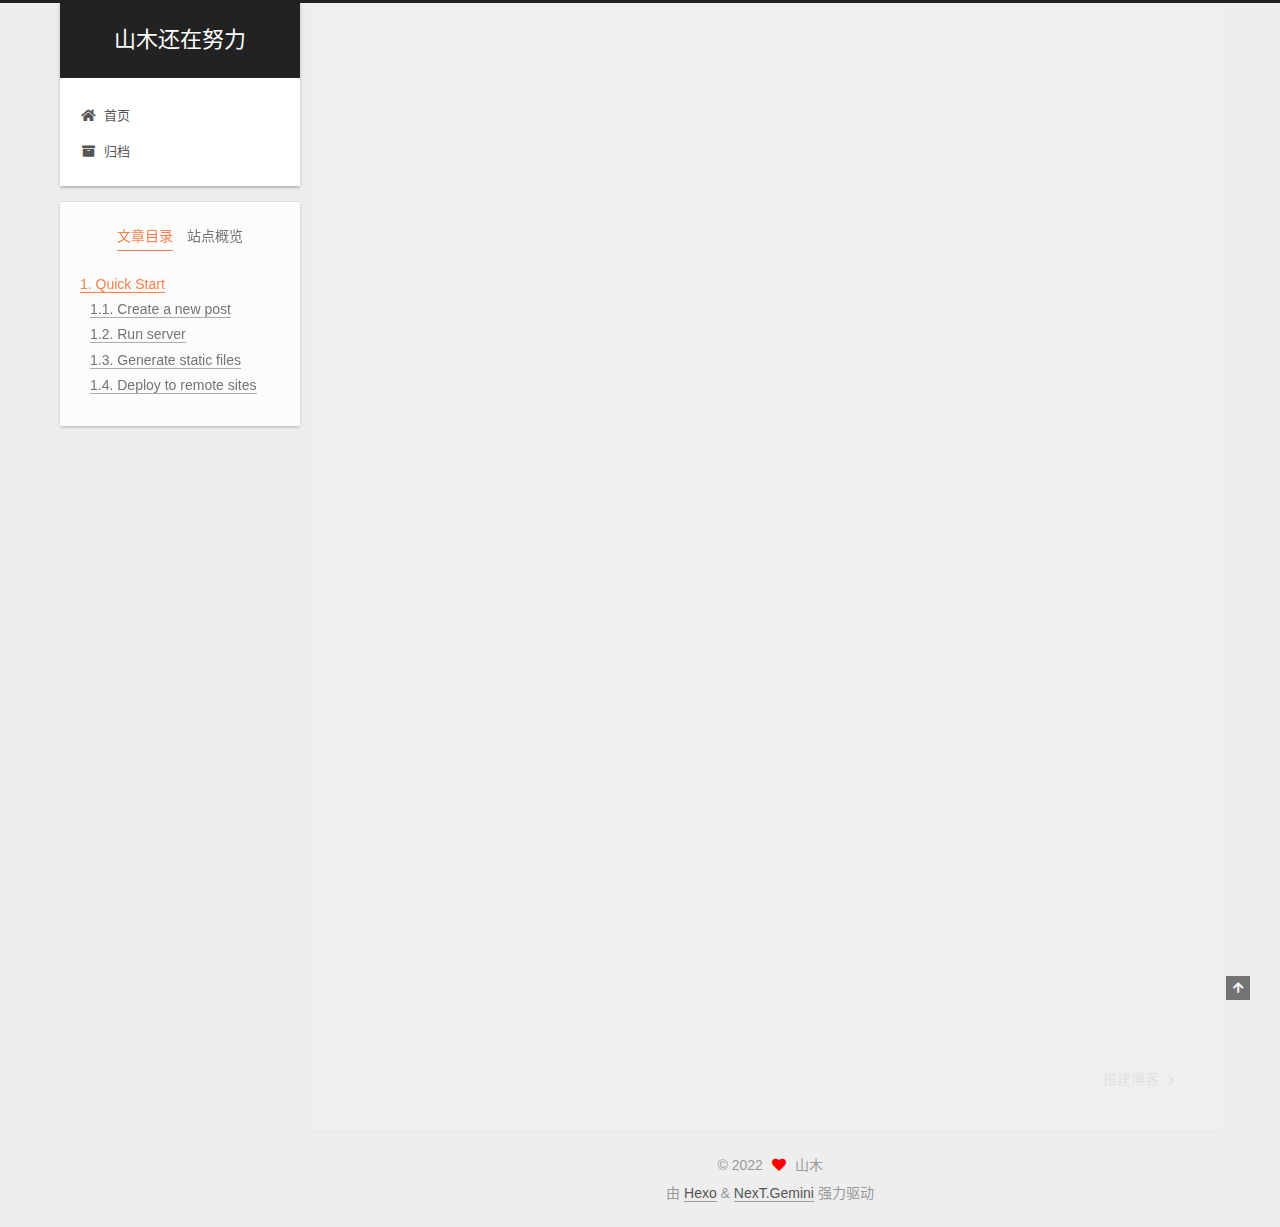
<file: 2022/10/11/hello-world/index.html>
<!DOCTYPE html>
<html lang="zh-CN">
<head>
  <meta charset="UTF-8">
<meta name="viewport" content="width=device-width, initial-scale=1, maximum-scale=2">
<meta name="theme-color" content="#222">
<meta name="generator" content="Hexo 6.3.0">
  <link rel="apple-touch-icon" sizes="180x180" href="/images/apple-touch-icon-next.png">
  <link rel="icon" type="image/png" sizes="32x32" href="/images/favicon-32x32-next.png">
  <link rel="icon" type="image/png" sizes="16x16" href="/images/favicon-16x16-next.png">
  <link rel="mask-icon" href="/images/logo.svg" color="#222">

<link rel="stylesheet" href="/css/main.css">


<link rel="stylesheet" href="/lib/font-awesome/css/all.min.css">

<script id="hexo-configurations">
    var NexT = window.NexT || {};
    var CONFIG = {"hostname":"example.com","root":"/","scheme":"Gemini","version":"7.8.0","exturl":false,"sidebar":{"position":"left","display":"post","padding":18,"offset":12,"onmobile":false},"copycode":{"enable":false,"show_result":false,"style":null},"back2top":{"enable":true,"sidebar":false,"scrollpercent":false},"bookmark":{"enable":false,"color":"#222","save":"auto"},"fancybox":false,"mediumzoom":false,"lazyload":false,"pangu":false,"comments":{"style":"tabs","active":null,"storage":true,"lazyload":false,"nav":null},"algolia":{"hits":{"per_page":10},"labels":{"input_placeholder":"Search for Posts","hits_empty":"We didn't find any results for the search: ${query}","hits_stats":"${hits} results found in ${time} ms"}},"localsearch":{"enable":false,"trigger":"auto","top_n_per_article":1,"unescape":false,"preload":false},"motion":{"enable":true,"async":false,"transition":{"post_block":"fadeIn","post_header":"slideDownIn","post_body":"slideDownIn","coll_header":"slideLeftIn","sidebar":"slideUpIn"}}};
  </script>

  <meta name="description" content="Welcome to Hexo! This is your very first post. Check documentation for more info. If you get any problems when using Hexo, you can find the answer in troubleshooting or you can ask me on GitHub. Quick">
<meta property="og:type" content="article">
<meta property="og:title" content="Hello World">
<meta property="og:url" content="http://example.com/2022/10/11/hello-world/index.html">
<meta property="og:site_name" content="山木还在努力">
<meta property="og:description" content="Welcome to Hexo! This is your very first post. Check documentation for more info. If you get any problems when using Hexo, you can find the answer in troubleshooting or you can ask me on GitHub. Quick">
<meta property="og:locale" content="zh_CN">
<meta property="article:published_time" content="2022-10-11T05:22:29.759Z">
<meta property="article:modified_time" content="2022-10-11T05:22:29.759Z">
<meta property="article:author" content="山木">
<meta name="twitter:card" content="summary">

<link rel="canonical" href="http://example.com/2022/10/11/hello-world/">


<script id="page-configurations">
  // https://hexo.io/docs/variables.html
  CONFIG.page = {
    sidebar: "",
    isHome : false,
    isPost : true,
    lang   : 'zh-CN'
  };
</script>

  <title>Hello World | 山木还在努力</title>
  






  <noscript>
  <style>
  .use-motion .brand,
  .use-motion .menu-item,
  .sidebar-inner,
  .use-motion .post-block,
  .use-motion .pagination,
  .use-motion .comments,
  .use-motion .post-header,
  .use-motion .post-body,
  .use-motion .collection-header { opacity: initial; }

  .use-motion .site-title,
  .use-motion .site-subtitle {
    opacity: initial;
    top: initial;
  }

  .use-motion .logo-line-before i { left: initial; }
  .use-motion .logo-line-after i { right: initial; }
  </style>
</noscript>

</head>

<body itemscope itemtype="http://schema.org/WebPage">
  <div class="container use-motion">
    <div class="headband"></div>

    <header class="header" itemscope itemtype="http://schema.org/WPHeader">
      <div class="header-inner"><div class="site-brand-container">
  <div class="site-nav-toggle">
    <div class="toggle" aria-label="切换导航栏">
      <span class="toggle-line toggle-line-first"></span>
      <span class="toggle-line toggle-line-middle"></span>
      <span class="toggle-line toggle-line-last"></span>
    </div>
  </div>

  <div class="site-meta">

    <a href="/" class="brand" rel="start">
      <span class="logo-line-before"><i></i></span>
      <h1 class="site-title">山木还在努力</h1>
      <span class="logo-line-after"><i></i></span>
    </a>
  </div>

  <div class="site-nav-right">
    <div class="toggle popup-trigger">
    </div>
  </div>
</div>




<nav class="site-nav">
  <ul id="menu" class="main-menu menu">
        <li class="menu-item menu-item-home">

    <a href="/" rel="section"><i class="fa fa-home fa-fw"></i>首页</a>

  </li>
        <li class="menu-item menu-item-archives">

    <a href="/archives/" rel="section"><i class="fa fa-archive fa-fw"></i>归档</a>

  </li>
  </ul>
</nav>




</div>
    </header>

    
  <div class="back-to-top">
    <i class="fa fa-arrow-up"></i>
    <span>0%</span>
  </div>


    <main class="main">
      <div class="main-inner">
        <div class="content-wrap">
          

          <div class="content post posts-expand">
            

    
  
  
  <article itemscope itemtype="http://schema.org/Article" class="post-block" lang="zh-CN">
    <link itemprop="mainEntityOfPage" href="http://example.com/2022/10/11/hello-world/">

    <span hidden itemprop="author" itemscope itemtype="http://schema.org/Person">
      <meta itemprop="image" content="/images/avatar.gif">
      <meta itemprop="name" content="山木">
      <meta itemprop="description" content="选择有时候比努力更重要">
    </span>

    <span hidden itemprop="publisher" itemscope itemtype="http://schema.org/Organization">
      <meta itemprop="name" content="山木还在努力">
    </span>
      <header class="post-header">
        <h1 class="post-title" itemprop="name headline">
          Hello World
        </h1>

        <div class="post-meta">
            <span class="post-meta-item">
              <span class="post-meta-item-icon">
                <i class="far fa-calendar"></i>
              </span>
              <span class="post-meta-item-text">发表于</span>

              <time title="创建时间：2022-10-11 13:22:29" itemprop="dateCreated datePublished" datetime="2022-10-11T13:22:29+08:00">2022-10-11</time>
            </span>

          

        </div>
      </header>

    
    
    
    <div class="post-body" itemprop="articleBody">

      
        <p>Welcome to <a target="_blank" rel="noopener" href="https://hexo.io/">Hexo</a>! This is your very first post. Check <a target="_blank" rel="noopener" href="https://hexo.io/docs/">documentation</a> for more info. If you get any problems when using Hexo, you can find the answer in <a target="_blank" rel="noopener" href="https://hexo.io/docs/troubleshooting.html">troubleshooting</a> or you can ask me on <a target="_blank" rel="noopener" href="https://github.com/hexojs/hexo/issues">GitHub</a>.</p>
<h2 id="Quick-Start"><a href="#Quick-Start" class="headerlink" title="Quick Start"></a>Quick Start</h2><h3 id="Create-a-new-post"><a href="#Create-a-new-post" class="headerlink" title="Create a new post"></a>Create a new post</h3><figure class="highlight bash"><table><tr><td class="gutter"><pre><span class="line">1</span><br></pre></td><td class="code"><pre><span class="line">$ hexo new <span class="string">&quot;My New Post&quot;</span></span><br></pre></td></tr></table></figure>

<p>More info: <a target="_blank" rel="noopener" href="https://hexo.io/docs/writing.html">Writing</a></p>
<h3 id="Run-server"><a href="#Run-server" class="headerlink" title="Run server"></a>Run server</h3><figure class="highlight bash"><table><tr><td class="gutter"><pre><span class="line">1</span><br></pre></td><td class="code"><pre><span class="line">$ hexo server</span><br></pre></td></tr></table></figure>

<p>More info: <a target="_blank" rel="noopener" href="https://hexo.io/docs/server.html">Server</a></p>
<h3 id="Generate-static-files"><a href="#Generate-static-files" class="headerlink" title="Generate static files"></a>Generate static files</h3><figure class="highlight bash"><table><tr><td class="gutter"><pre><span class="line">1</span><br></pre></td><td class="code"><pre><span class="line">$ hexo generate</span><br></pre></td></tr></table></figure>

<p>More info: <a target="_blank" rel="noopener" href="https://hexo.io/docs/generating.html">Generating</a></p>
<h3 id="Deploy-to-remote-sites"><a href="#Deploy-to-remote-sites" class="headerlink" title="Deploy to remote sites"></a>Deploy to remote sites</h3><figure class="highlight bash"><table><tr><td class="gutter"><pre><span class="line">1</span><br></pre></td><td class="code"><pre><span class="line">$ hexo deploy</span><br></pre></td></tr></table></figure>

<p>More info: <a target="_blank" rel="noopener" href="https://hexo.io/docs/one-command-deployment.html">Deployment</a></p>

    </div>

    
    
    

      <footer class="post-footer">

        


        
    <div class="post-nav">
      <div class="post-nav-item"></div>
      <div class="post-nav-item">
    <a href="/2022/10/11/%E6%90%AD%E5%BB%BA%E5%8D%9A%E5%AE%A2/" rel="next" title="搭建博客">
      搭建博客 <i class="fa fa-chevron-right"></i>
    </a></div>
    </div>
      </footer>
    
  </article>
  
  
  



          </div>
          

<script>
  window.addEventListener('tabs:register', () => {
    let { activeClass } = CONFIG.comments;
    if (CONFIG.comments.storage) {
      activeClass = localStorage.getItem('comments_active') || activeClass;
    }
    if (activeClass) {
      let activeTab = document.querySelector(`a[href="#comment-${activeClass}"]`);
      if (activeTab) {
        activeTab.click();
      }
    }
  });
  if (CONFIG.comments.storage) {
    window.addEventListener('tabs:click', event => {
      if (!event.target.matches('.tabs-comment .tab-content .tab-pane')) return;
      let commentClass = event.target.classList[1];
      localStorage.setItem('comments_active', commentClass);
    });
  }
</script>

        </div>
          
  
  <div class="toggle sidebar-toggle">
    <span class="toggle-line toggle-line-first"></span>
    <span class="toggle-line toggle-line-middle"></span>
    <span class="toggle-line toggle-line-last"></span>
  </div>

  <aside class="sidebar">
    <div class="sidebar-inner">

      <ul class="sidebar-nav motion-element">
        <li class="sidebar-nav-toc">
          文章目录
        </li>
        <li class="sidebar-nav-overview">
          站点概览
        </li>
      </ul>

      <!--noindex-->
      <div class="post-toc-wrap sidebar-panel">
          <div class="post-toc motion-element"><ol class="nav"><li class="nav-item nav-level-2"><a class="nav-link" href="#Quick-Start"><span class="nav-number">1.</span> <span class="nav-text">Quick Start</span></a><ol class="nav-child"><li class="nav-item nav-level-3"><a class="nav-link" href="#Create-a-new-post"><span class="nav-number">1.1.</span> <span class="nav-text">Create a new post</span></a></li><li class="nav-item nav-level-3"><a class="nav-link" href="#Run-server"><span class="nav-number">1.2.</span> <span class="nav-text">Run server</span></a></li><li class="nav-item nav-level-3"><a class="nav-link" href="#Generate-static-files"><span class="nav-number">1.3.</span> <span class="nav-text">Generate static files</span></a></li><li class="nav-item nav-level-3"><a class="nav-link" href="#Deploy-to-remote-sites"><span class="nav-number">1.4.</span> <span class="nav-text">Deploy to remote sites</span></a></li></ol></li></ol></div>
      </div>
      <!--/noindex-->

      <div class="site-overview-wrap sidebar-panel">
        <div class="site-author motion-element" itemprop="author" itemscope itemtype="http://schema.org/Person">
  <p class="site-author-name" itemprop="name">山木</p>
  <div class="site-description" itemprop="description">选择有时候比努力更重要</div>
</div>
<div class="site-state-wrap motion-element">
  <nav class="site-state">
      <div class="site-state-item site-state-posts">
          <a href="/archives/">
        
          <span class="site-state-item-count">2</span>
          <span class="site-state-item-name">日志</span>
        </a>
      </div>
      <div class="site-state-item site-state-tags">
        <span class="site-state-item-count">1</span>
        <span class="site-state-item-name">标签</span>
      </div>
  </nav>
</div>



      </div>

    </div>
  </aside>
  <div id="sidebar-dimmer"></div>


      </div>
    </main>

    <footer class="footer">
      <div class="footer-inner">
        

        

<div class="copyright">
  
  &copy; 
  <span itemprop="copyrightYear">2022</span>
  <span class="with-love">
    <i class="fa fa-heart"></i>
  </span>
  <span class="author" itemprop="copyrightHolder">山木</span>
</div>
  <div class="powered-by">由 <a href="https://hexo.io/" class="theme-link" rel="noopener" target="_blank">Hexo</a> & <a href="https://theme-next.org/" class="theme-link" rel="noopener" target="_blank">NexT.Gemini</a> 强力驱动
  </div>

        








      </div>
    </footer>
  </div>

  
  <script src="/lib/anime.min.js"></script>
  <script src="/lib/velocity/velocity.min.js"></script>
  <script src="/lib/velocity/velocity.ui.min.js"></script>

<script src="/js/utils.js"></script>

<script src="/js/motion.js"></script>


<script src="/js/schemes/pisces.js"></script>


<script src="/js/next-boot.js"></script>




  















  

  

</body>
</html>
</file>
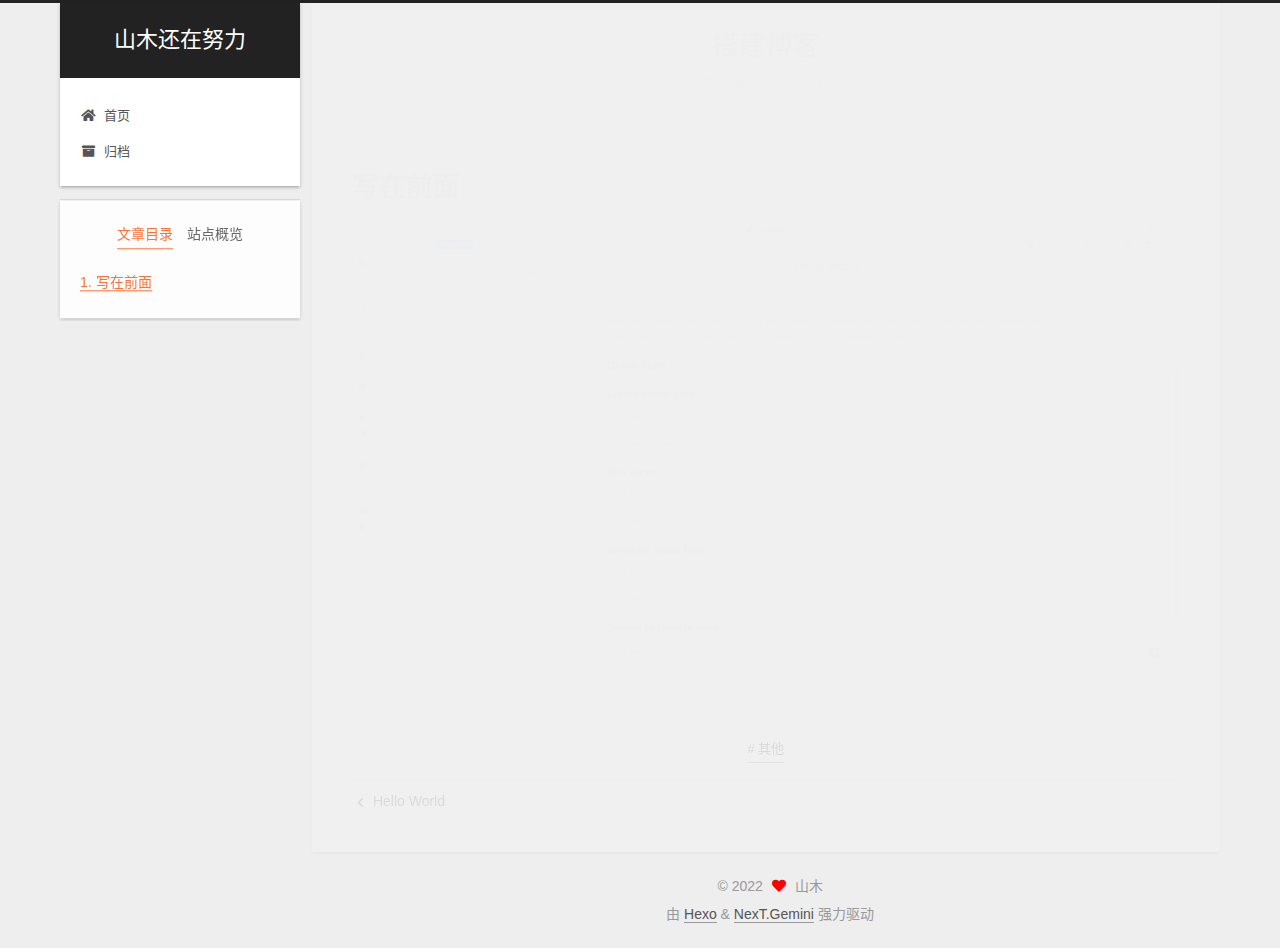
<file: 2022/10/11/搭建博客/index.html>
<!DOCTYPE html>
<html lang="zh-CN">
<head>
  <meta charset="UTF-8">
<meta name="viewport" content="width=device-width, initial-scale=1, maximum-scale=2">
<meta name="theme-color" content="#222">
<meta name="generator" content="Hexo 6.3.0">
  <link rel="apple-touch-icon" sizes="180x180" href="/images/apple-touch-icon-next.png">
  <link rel="icon" type="image/png" sizes="32x32" href="/images/favicon-32x32-next.png">
  <link rel="icon" type="image/png" sizes="16x16" href="/images/favicon-16x16-next.png">
  <link rel="mask-icon" href="/images/logo.svg" color="#222">

<link rel="stylesheet" href="/css/main.css">


<link rel="stylesheet" href="/lib/font-awesome/css/all.min.css">

<script id="hexo-configurations">
    var NexT = window.NexT || {};
    var CONFIG = {"hostname":"example.com","root":"/","scheme":"Gemini","version":"7.8.0","exturl":false,"sidebar":{"position":"left","display":"post","padding":18,"offset":12,"onmobile":false},"copycode":{"enable":false,"show_result":false,"style":null},"back2top":{"enable":true,"sidebar":false,"scrollpercent":false},"bookmark":{"enable":false,"color":"#222","save":"auto"},"fancybox":false,"mediumzoom":false,"lazyload":false,"pangu":false,"comments":{"style":"tabs","active":null,"storage":true,"lazyload":false,"nav":null},"algolia":{"hits":{"per_page":10},"labels":{"input_placeholder":"Search for Posts","hits_empty":"We didn't find any results for the search: ${query}","hits_stats":"${hits} results found in ${time} ms"}},"localsearch":{"enable":false,"trigger":"auto","top_n_per_article":1,"unescape":false,"preload":false},"motion":{"enable":true,"async":false,"transition":{"post_block":"fadeIn","post_header":"slideDownIn","post_body":"slideDownIn","coll_header":"slideLeftIn","sidebar":"slideUpIn"}}};
  </script>

  <meta name="description" content="写在前面">
<meta property="og:type" content="article">
<meta property="og:title" content="搭建博客">
<meta property="og:url" content="http://example.com/2022/10/11/%E6%90%AD%E5%BB%BA%E5%8D%9A%E5%AE%A2/index.html">
<meta property="og:site_name" content="山木还在努力">
<meta property="og:description" content="写在前面">
<meta property="og:locale" content="zh_CN">
<meta property="og:image" content="http://example.com/2022/10/11/%E6%90%AD%E5%BB%BA%E5%8D%9A%E5%AE%A2/image-20221011161147330.png">
<meta property="article:published_time" content="2022-10-11T08:10:59.000Z">
<meta property="article:modified_time" content="2022-10-11T08:24:44.127Z">
<meta property="article:author" content="山木">
<meta property="article:tag" content="其他">
<meta name="twitter:card" content="summary">
<meta name="twitter:image" content="http://example.com/2022/10/11/%E6%90%AD%E5%BB%BA%E5%8D%9A%E5%AE%A2/image-20221011161147330.png">

<link rel="canonical" href="http://example.com/2022/10/11/%E6%90%AD%E5%BB%BA%E5%8D%9A%E5%AE%A2/">


<script id="page-configurations">
  // https://hexo.io/docs/variables.html
  CONFIG.page = {
    sidebar: "",
    isHome : false,
    isPost : true,
    lang   : 'zh-CN'
  };
</script>

  <title>搭建博客 | 山木还在努力</title>
  






  <noscript>
  <style>
  .use-motion .brand,
  .use-motion .menu-item,
  .sidebar-inner,
  .use-motion .post-block,
  .use-motion .pagination,
  .use-motion .comments,
  .use-motion .post-header,
  .use-motion .post-body,
  .use-motion .collection-header { opacity: initial; }

  .use-motion .site-title,
  .use-motion .site-subtitle {
    opacity: initial;
    top: initial;
  }

  .use-motion .logo-line-before i { left: initial; }
  .use-motion .logo-line-after i { right: initial; }
  </style>
</noscript>

</head>

<body itemscope itemtype="http://schema.org/WebPage">
  <div class="container use-motion">
    <div class="headband"></div>

    <header class="header" itemscope itemtype="http://schema.org/WPHeader">
      <div class="header-inner"><div class="site-brand-container">
  <div class="site-nav-toggle">
    <div class="toggle" aria-label="切换导航栏">
      <span class="toggle-line toggle-line-first"></span>
      <span class="toggle-line toggle-line-middle"></span>
      <span class="toggle-line toggle-line-last"></span>
    </div>
  </div>

  <div class="site-meta">

    <a href="/" class="brand" rel="start">
      <span class="logo-line-before"><i></i></span>
      <h1 class="site-title">山木还在努力</h1>
      <span class="logo-line-after"><i></i></span>
    </a>
  </div>

  <div class="site-nav-right">
    <div class="toggle popup-trigger">
    </div>
  </div>
</div>




<nav class="site-nav">
  <ul id="menu" class="main-menu menu">
        <li class="menu-item menu-item-home">

    <a href="/" rel="section"><i class="fa fa-home fa-fw"></i>首页</a>

  </li>
        <li class="menu-item menu-item-archives">

    <a href="/archives/" rel="section"><i class="fa fa-archive fa-fw"></i>归档</a>

  </li>
  </ul>
</nav>




</div>
    </header>

    
  <div class="back-to-top">
    <i class="fa fa-arrow-up"></i>
    <span>0%</span>
  </div>


    <main class="main">
      <div class="main-inner">
        <div class="content-wrap">
          

          <div class="content post posts-expand">
            

    
  
  
  <article itemscope itemtype="http://schema.org/Article" class="post-block" lang="zh-CN">
    <link itemprop="mainEntityOfPage" href="http://example.com/2022/10/11/%E6%90%AD%E5%BB%BA%E5%8D%9A%E5%AE%A2/">

    <span hidden itemprop="author" itemscope itemtype="http://schema.org/Person">
      <meta itemprop="image" content="/images/avatar.gif">
      <meta itemprop="name" content="山木">
      <meta itemprop="description" content="选择有时候比努力更重要">
    </span>

    <span hidden itemprop="publisher" itemscope itemtype="http://schema.org/Organization">
      <meta itemprop="name" content="山木还在努力">
    </span>
      <header class="post-header">
        <h1 class="post-title" itemprop="name headline">
          搭建博客
        </h1>

        <div class="post-meta">
            <span class="post-meta-item">
              <span class="post-meta-item-icon">
                <i class="far fa-calendar"></i>
              </span>
              <span class="post-meta-item-text">发表于</span>
              

              <time title="创建时间：2022-10-11 16:10:59 / 修改时间：16:24:44" itemprop="dateCreated datePublished" datetime="2022-10-11T16:10:59+08:00">2022-10-11</time>
            </span>

          

        </div>
      </header>

    
    
    
    <div class="post-body" itemprop="articleBody">

      
        <h1 id="写在前面"><a href="#写在前面" class="headerlink" title="写在前面"></a>写在前面</h1><p><img src="/2022/10/11/%E6%90%AD%E5%BB%BA%E5%8D%9A%E5%AE%A2/image-20221011161147330.png" alt="image-20221011161147330"></p>

    </div>

    
    
    

      <footer class="post-footer">
          <div class="post-tags">
              <a href="/tags/%E5%85%B6%E4%BB%96/" rel="tag"># 其他</a>
          </div>

        


        
    <div class="post-nav">
      <div class="post-nav-item">
    <a href="/2022/10/11/hello-world/" rel="prev" title="Hello World">
      <i class="fa fa-chevron-left"></i> Hello World
    </a></div>
      <div class="post-nav-item"></div>
    </div>
      </footer>
    
  </article>
  
  
  



          </div>
          

<script>
  window.addEventListener('tabs:register', () => {
    let { activeClass } = CONFIG.comments;
    if (CONFIG.comments.storage) {
      activeClass = localStorage.getItem('comments_active') || activeClass;
    }
    if (activeClass) {
      let activeTab = document.querySelector(`a[href="#comment-${activeClass}"]`);
      if (activeTab) {
        activeTab.click();
      }
    }
  });
  if (CONFIG.comments.storage) {
    window.addEventListener('tabs:click', event => {
      if (!event.target.matches('.tabs-comment .tab-content .tab-pane')) return;
      let commentClass = event.target.classList[1];
      localStorage.setItem('comments_active', commentClass);
    });
  }
</script>

        </div>
          
  
  <div class="toggle sidebar-toggle">
    <span class="toggle-line toggle-line-first"></span>
    <span class="toggle-line toggle-line-middle"></span>
    <span class="toggle-line toggle-line-last"></span>
  </div>

  <aside class="sidebar">
    <div class="sidebar-inner">

      <ul class="sidebar-nav motion-element">
        <li class="sidebar-nav-toc">
          文章目录
        </li>
        <li class="sidebar-nav-overview">
          站点概览
        </li>
      </ul>

      <!--noindex-->
      <div class="post-toc-wrap sidebar-panel">
          <div class="post-toc motion-element"><ol class="nav"><li class="nav-item nav-level-1"><a class="nav-link" href="#%E5%86%99%E5%9C%A8%E5%89%8D%E9%9D%A2"><span class="nav-number">1.</span> <span class="nav-text">写在前面</span></a></li></ol></div>
      </div>
      <!--/noindex-->

      <div class="site-overview-wrap sidebar-panel">
        <div class="site-author motion-element" itemprop="author" itemscope itemtype="http://schema.org/Person">
  <p class="site-author-name" itemprop="name">山木</p>
  <div class="site-description" itemprop="description">选择有时候比努力更重要</div>
</div>
<div class="site-state-wrap motion-element">
  <nav class="site-state">
      <div class="site-state-item site-state-posts">
          <a href="/archives/">
        
          <span class="site-state-item-count">2</span>
          <span class="site-state-item-name">日志</span>
        </a>
      </div>
      <div class="site-state-item site-state-tags">
        <span class="site-state-item-count">1</span>
        <span class="site-state-item-name">标签</span>
      </div>
  </nav>
</div>



      </div>

    </div>
  </aside>
  <div id="sidebar-dimmer"></div>


      </div>
    </main>

    <footer class="footer">
      <div class="footer-inner">
        

        

<div class="copyright">
  
  &copy; 
  <span itemprop="copyrightYear">2022</span>
  <span class="with-love">
    <i class="fa fa-heart"></i>
  </span>
  <span class="author" itemprop="copyrightHolder">山木</span>
</div>
  <div class="powered-by">由 <a href="https://hexo.io/" class="theme-link" rel="noopener" target="_blank">Hexo</a> & <a href="https://theme-next.org/" class="theme-link" rel="noopener" target="_blank">NexT.Gemini</a> 强力驱动
  </div>

        








      </div>
    </footer>
  </div>

  
  <script src="/lib/anime.min.js"></script>
  <script src="/lib/velocity/velocity.min.js"></script>
  <script src="/lib/velocity/velocity.ui.min.js"></script>

<script src="/js/utils.js"></script>

<script src="/js/motion.js"></script>


<script src="/js/schemes/pisces.js"></script>


<script src="/js/next-boot.js"></script>




  















  

  

</body>
</html>
</file>
<file: css/main.css>
:root {
  --body-bg-color: #eee;
  --content-bg-color: #fff;
  --card-bg-color: #f5f5f5;
  --text-color: #555;
  --blockquote-color: #666;
  --link-color: #555;
  --link-hover-color: #222;
  --brand-color: #fff;
  --brand-hover-color: #fff;
  --table-row-odd-bg-color: #f9f9f9;
  --table-row-hover-bg-color: #f5f5f5;
  --menu-item-bg-color: #f5f5f5;
  --btn-default-bg: #fff;
  --btn-default-color: #555;
  --btn-default-border-color: #555;
  --btn-default-hover-bg: #222;
  --btn-default-hover-color: #fff;
  --btn-default-hover-border-color: #222;
}
html {
  line-height: 1.15; /* 1 */
  -webkit-text-size-adjust: 100%; /* 2 */
}
body {
  margin: 0;
}
main {
  display: block;
}
h1 {
  font-size: 2em;
  margin: 0.67em 0;
}
hr {
  box-sizing: content-box; /* 1 */
  height: 0; /* 1 */
  overflow: visible; /* 2 */
}
pre {
  font-family: monospace, monospace; /* 1 */
  font-size: 1em; /* 2 */
}
a {
  background: transparent;
}
abbr[title] {
  border-bottom: none; /* 1 */
  text-decoration: underline; /* 2 */
  text-decoration: underline dotted; /* 2 */
}
b,
strong {
  font-weight: bolder;
}
code,
kbd,
samp {
  font-family: monospace, monospace; /* 1 */
  font-size: 1em; /* 2 */
}
small {
  font-size: 80%;
}
sub,
sup {
  font-size: 75%;
  line-height: 0;
  position: relative;
  vertical-align: baseline;
}
sub {
  bottom: -0.25em;
}
sup {
  top: -0.5em;
}
img {
  border-style: none;
}
button,
input,
optgroup,
select,
textarea {
  font-family: inherit; /* 1 */
  font-size: 100%; /* 1 */
  line-height: 1.15; /* 1 */
  margin: 0; /* 2 */
}
button,
input {
/* 1 */
  overflow: visible;
}
button,
select {
/* 1 */
  text-transform: none;
}
button,
[type='button'],
[type='reset'],
[type='submit'] {
  -webkit-appearance: button;
}
button::-moz-focus-inner,
[type='button']::-moz-focus-inner,
[type='reset']::-moz-focus-inner,
[type='submit']::-moz-focus-inner {
  border-style: none;
  padding: 0;
}
button:-moz-focusring,
[type='button']:-moz-focusring,
[type='reset']:-moz-focusring,
[type='submit']:-moz-focusring {
  outline: 1px dotted ButtonText;
}
fieldset {
  padding: 0.35em 0.75em 0.625em;
}
legend {
  box-sizing: border-box; /* 1 */
  color: inherit; /* 2 */
  display: table; /* 1 */
  max-width: 100%; /* 1 */
  padding: 0; /* 3 */
  white-space: normal; /* 1 */
}
progress {
  vertical-align: baseline;
}
textarea {
  overflow: auto;
}
[type='checkbox'],
[type='radio'] {
  box-sizing: border-box; /* 1 */
  padding: 0; /* 2 */
}
[type='number']::-webkit-inner-spin-button,
[type='number']::-webkit-outer-spin-button {
  height: auto;
}
[type='search'] {
  outline-offset: -2px; /* 2 */
  -webkit-appearance: textfield; /* 1 */
}
[type='search']::-webkit-search-decoration {
  -webkit-appearance: none;
}
::-webkit-file-upload-button {
  font: inherit; /* 2 */
  -webkit-appearance: button; /* 1 */
}
details {
  display: block;
}
summary {
  display: list-item;
}
template {
  display: none;
}
[hidden] {
  display: none;
}
::selection {
  background: #262a30;
  color: #eee;
}
html,
body {
  height: 100%;
}
body {
  background: var(--body-bg-color);
  color: var(--text-color);
  font-family: 'Lato', "PingFang SC", "Microsoft YaHei", sans-serif;
  font-size: 1em;
  line-height: 2;
}
@media (max-width: 991px) {
  body {
    padding-left: 0 !important;
    padding-right: 0 !important;
  }
}
h1,
h2,
h3,
h4,
h5,
h6 {
  font-family: 'Lato', "PingFang SC", "Microsoft YaHei", sans-serif;
  font-weight: bold;
  line-height: 1.5;
  margin: 20px 0 15px;
}
h1 {
  font-size: 1.5em;
}
h2 {
  font-size: 1.375em;
}
h3 {
  font-size: 1.25em;
}
h4 {
  font-size: 1.125em;
}
h5 {
  font-size: 1em;
}
h6 {
  font-size: 0.875em;
}
p {
  margin: 0 0 20px 0;
}
a,
span.exturl {
  border-bottom: 1px solid #999;
  color: var(--link-color);
  outline: 0;
  text-decoration: none;
  overflow-wrap: break-word;
  word-wrap: break-word;
  cursor: pointer;
}
a:hover,
span.exturl:hover {
  border-bottom-color: var(--link-hover-color);
  color: var(--link-hover-color);
}
iframe,
img,
video {
  display: block;
  margin-left: auto;
  margin-right: auto;
  max-width: 100%;
}
hr {
  background-image: repeating-linear-gradient(-45deg, #ddd, #ddd 4px, transparent 4px, transparent 8px);
  border: 0;
  height: 3px;
  margin: 40px 0;
}
blockquote {
  border-left: 4px solid #ddd;
  color: var(--blockquote-color);
  margin: 0;
  padding: 0 15px;
}
blockquote cite::before {
  content: '-';
  padding: 0 5px;
}
dt {
  font-weight: bold;
}
dd {
  margin: 0;
  padding: 0;
}
kbd {
  background-color: #f5f5f5;
  background-image: linear-gradient(#eee, #fff, #eee);
  border: 1px solid #ccc;
  border-radius: 0.2em;
  box-shadow: 0.1em 0.1em 0.2em rgba(0,0,0,0.1);
  color: #555;
  font-family: inherit;
  padding: 0.1em 0.3em;
  white-space: nowrap;
}
.table-container {
  overflow: auto;
}
table {
  border-collapse: collapse;
  border-spacing: 0;
  font-size: 0.875em;
  margin: 0 0 20px 0;
  width: 100%;
}
tbody tr:nth-of-type(odd) {
  background: var(--table-row-odd-bg-color);
}
tbody tr:hover {
  background: var(--table-row-hover-bg-color);
}
caption,
th,
td {
  font-weight: normal;
  padding: 8px;
  vertical-align: middle;
}
th,
td {
  border: 1px solid #ddd;
  border-bottom: 3px solid #ddd;
}
th {
  font-weight: 700;
  padding-bottom: 10px;
}
td {
  border-bottom-width: 1px;
}
.btn {
  background: var(--btn-default-bg);
  border: 2px solid var(--btn-default-border-color);
  border-radius: 2px;
  color: var(--btn-default-color);
  display: inline-block;
  font-size: 0.875em;
  line-height: 2;
  padding: 0 20px;
  text-decoration: none;
  transition-property: background-color;
  transition-delay: 0s;
  transition-duration: 0.2s;
  transition-timing-function: ease-in-out;
}
.btn:hover {
  background: var(--btn-default-hover-bg);
  border-color: var(--btn-default-hover-border-color);
  color: var(--btn-default-hover-color);
}
.btn + .btn {
  margin: 0 0 8px 8px;
}
.btn .fa-fw {
  text-align: left;
  width: 1.285714285714286em;
}
.toggle {
  line-height: 0;
}
.toggle .toggle-line {
  background: #fff;
  display: inline-block;
  height: 2px;
  left: 0;
  position: relative;
  top: 0;
  transition: all 0.4s;
  vertical-align: top;
  width: 100%;
}
.toggle .toggle-line:not(:first-child) {
  margin-top: 3px;
}
.toggle.toggle-arrow .toggle-line-first {
  left: 50%;
  top: 2px;
  transform: rotate(45deg);
  width: 50%;
}
.toggle.toggle-arrow .toggle-line-middle {
  left: 2px;
  width: 90%;
}
.toggle.toggle-arrow .toggle-line-last {
  left: 50%;
  top: -2px;
  transform: rotate(-45deg);
  width: 50%;
}
.toggle.toggle-close .toggle-line-first {
  transform: rotate(-45deg);
  top: 5px;
}
.toggle.toggle-close .toggle-line-middle {
  opacity: 0;
}
.toggle.toggle-close .toggle-line-last {
  transform: rotate(45deg);
  top: -5px;
}
.highlight,
pre {
  background: #f7f7f7;
  color: #4d4d4c;
  line-height: 1.6;
  margin: 0 auto 20px;
}
pre,
code {
  font-family: consolas, Menlo, monospace, "PingFang SC", "Microsoft YaHei";
}
code {
  background: #eee;
  border-radius: 3px;
  color: #555;
  padding: 2px 4px;
  overflow-wrap: break-word;
  word-wrap: break-word;
}
.highlight *::selection {
  background: #d6d6d6;
}
.highlight pre {
  border: 0;
  margin: 0;
  padding: 10px 0;
}
.highlight table {
  border: 0;
  margin: 0;
  width: auto;
}
.highlight td {
  border: 0;
  padding: 0;
}
.highlight figcaption {
  background: #eff2f3;
  color: #4d4d4c;
  display: flex;
  font-size: 0.875em;
  justify-content: space-between;
  line-height: 1.2;
  padding: 0.5em;
}
.highlight figcaption a {
  color: #4d4d4c;
}
.highlight figcaption a:hover {
  border-bottom-color: #4d4d4c;
}
.highlight .gutter {
  -moz-user-select: none;
  -ms-user-select: none;
  -webkit-user-select: none;
  user-select: none;
}
.highlight .gutter pre {
  background: #eff2f3;
  color: #869194;
  padding-left: 10px;
  padding-right: 10px;
  text-align: right;
}
.highlight .code pre {
  background: #f7f7f7;
  padding-left: 10px;
  width: 100%;
}
.gist table {
  width: auto;
}
.gist table td {
  border: 0;
}
pre {
  overflow: auto;
  padding: 10px;
}
pre code {
  background: none;
  color: #4d4d4c;
  font-size: 0.875em;
  padding: 0;
  text-shadow: none;
}
pre .deletion {
  background: #fdd;
}
pre .addition {
  background: #dfd;
}
pre .meta {
  color: #eab700;
  -moz-user-select: none;
  -ms-user-select: none;
  -webkit-user-select: none;
  user-select: none;
}
pre .comment {
  color: #8e908c;
}
pre .variable,
pre .attribute,
pre .tag,
pre .name,
pre .regexp,
pre .ruby .constant,
pre .xml .tag .title,
pre .xml .pi,
pre .xml .doctype,
pre .html .doctype,
pre .css .id,
pre .css .class,
pre .css .pseudo {
  color: #c82829;
}
pre .number,
pre .preprocessor,
pre .built_in,
pre .builtin-name,
pre .literal,
pre .params,
pre .constant,
pre .command {
  color: #f5871f;
}
pre .ruby .class .title,
pre .css .rules .attribute,
pre .string,
pre .symbol,
pre .value,
pre .inheritance,
pre .header,
pre .ruby .symbol,
pre .xml .cdata,
pre .special,
pre .formula {
  color: #718c00;
}
pre .title,
pre .css .hexcolor {
  color: #3e999f;
}
pre .function,
pre .python .decorator,
pre .python .title,
pre .ruby .function .title,
pre .ruby .title .keyword,
pre .perl .sub,
pre .javascript .title,
pre .coffeescript .title {
  color: #4271ae;
}
pre .keyword,
pre .javascript .function {
  color: #8959a8;
}
.blockquote-center {
  border-left: none;
  margin: 40px 0;
  padding: 0;
  position: relative;
  text-align: center;
}
.blockquote-center .fa {
  display: block;
  opacity: 0.6;
  position: absolute;
  width: 100%;
}
.blockquote-center .fa-quote-left {
  border-top: 1px solid #ccc;
  text-align: left;
  top: -20px;
}
.blockquote-center .fa-quote-right {
  border-bottom: 1px solid #ccc;
  text-align: right;
  bottom: -20px;
}
.blockquote-center p,
.blockquote-center div {
  text-align: center;
}
.post-body .group-picture img {
  margin: 0 auto;
  padding: 0 3px;
}
.group-picture-row {
  margin-bottom: 6px;
  overflow: hidden;
}
.group-picture-column {
  float: left;
  margin-bottom: 10px;
}
.post-body .label {
  color: #555;
  display: inline;
  padding: 0 2px;
}
.post-body .label.default {
  background: #f0f0f0;
}
.post-body .label.primary {
  background: #efe6f7;
}
.post-body .label.info {
  background: #e5f2f8;
}
.post-body .label.success {
  background: #e7f4e9;
}
.post-body .label.warning {
  background: #fcf6e1;
}
.post-body .label.danger {
  background: #fae8eb;
}
.post-body .tabs {
  margin-bottom: 20px;
}
.post-body .tabs,
.tabs-comment {
  display: block;
  padding-top: 10px;
  position: relative;
}
.post-body .tabs ul.nav-tabs,
.tabs-comment ul.nav-tabs {
  display: flex;
  flex-wrap: wrap;
  margin: 0;
  margin-bottom: -1px;
  padding: 0;
}
@media (max-width: 413px) {
  .post-body .tabs ul.nav-tabs,
  .tabs-comment ul.nav-tabs {
    display: block;
    margin-bottom: 5px;
  }
}
.post-body .tabs ul.nav-tabs li.tab,
.tabs-comment ul.nav-tabs li.tab {
  border-bottom: 1px solid #ddd;
  border-left: 1px solid transparent;
  border-right: 1px solid transparent;
  border-top: 3px solid transparent;
  flex-grow: 1;
  list-style-type: none;
  border-radius: 0 0 0 0;
}
@media (max-width: 413px) {
  .post-body .tabs ul.nav-tabs li.tab,
  .tabs-comment ul.nav-tabs li.tab {
    border-bottom: 1px solid transparent;
    border-left: 3px solid transparent;
    border-right: 1px solid transparent;
    border-top: 1px solid transparent;
  }
}
@media (max-width: 413px) {
  .post-body .tabs ul.nav-tabs li.tab,
  .tabs-comment ul.nav-tabs li.tab {
    border-radius: 0;
  }
}
.post-body .tabs ul.nav-tabs li.tab a,
.tabs-comment ul.nav-tabs li.tab a {
  border-bottom: initial;
  display: block;
  line-height: 1.8;
  outline: 0;
  padding: 0.25em 0.75em;
  text-align: center;
  transition-delay: 0s;
  transition-duration: 0.2s;
  transition-timing-function: ease-out;
}
.post-body .tabs ul.nav-tabs li.tab a i,
.tabs-comment ul.nav-tabs li.tab a i {
  width: 1.285714285714286em;
}
.post-body .tabs ul.nav-tabs li.tab.active,
.tabs-comment ul.nav-tabs li.tab.active {
  border-bottom: 1px solid transparent;
  border-left: 1px solid #ddd;
  border-right: 1px solid #ddd;
  border-top: 3px solid #fc6423;
}
@media (max-width: 413px) {
  .post-body .tabs ul.nav-tabs li.tab.active,
  .tabs-comment ul.nav-tabs li.tab.active {
    border-bottom: 1px solid #ddd;
    border-left: 3px solid #fc6423;
    border-right: 1px solid #ddd;
    border-top: 1px solid #ddd;
  }
}
.post-body .tabs ul.nav-tabs li.tab.active a,
.tabs-comment ul.nav-tabs li.tab.active a {
  color: var(--link-color);
  cursor: default;
}
.post-body .tabs .tab-content .tab-pane,
.tabs-comment .tab-content .tab-pane {
  border: 1px solid #ddd;
  border-top: 0;
  padding: 20px 20px 0 20px;
  border-radius: 0;
}
.post-body .tabs .tab-content .tab-pane:not(.active),
.tabs-comment .tab-content .tab-pane:not(.active) {
  display: none;
}
.post-body .tabs .tab-content .tab-pane.active,
.tabs-comment .tab-content .tab-pane.active {
  display: block;
}
.post-body .tabs .tab-content .tab-pane.active:nth-of-type(1),
.tabs-comment .tab-content .tab-pane.active:nth-of-type(1) {
  border-radius: 0 0 0 0;
}
@media (max-width: 413px) {
  .post-body .tabs .tab-content .tab-pane.active:nth-of-type(1),
  .tabs-comment .tab-content .tab-pane.active:nth-of-type(1) {
    border-radius: 0;
  }
}
.post-body .note {
  border-radius: 3px;
  margin-bottom: 20px;
  padding: 1em;
  position: relative;
  border: 1px solid #eee;
  border-left-width: 5px;
}
.post-body .note h2,
.post-body .note h3,
.post-body .note h4,
.post-body .note h5,
.post-body .note h6 {
  margin-top: 0;
  border-bottom: initial;
  margin-bottom: 0;
  padding-top: 0;
}
.post-body .note p:first-child,
.post-body .note ul:first-child,
.post-body .note ol:first-child,
.post-body .note table:first-child,
.post-body .note pre:first-child,
.post-body .note blockquote:first-child,
.post-body .note img:first-child {
  margin-top: 0;
}
.post-body .note p:last-child,
.post-body .note ul:last-child,
.post-body .note ol:last-child,
.post-body .note table:last-child,
.post-body .note pre:last-child,
.post-body .note blockquote:last-child,
.post-body .note img:last-child {
  margin-bottom: 0;
}
.post-body .note.default {
  border-left-color: #777;
}
.post-body .note.default h2,
.post-body .note.default h3,
.post-body .note.default h4,
.post-body .note.default h5,
.post-body .note.default h6 {
  color: #777;
}
.post-body .note.primary {
  border-left-color: #6f42c1;
}
.post-body .note.primary h2,
.post-body .note.primary h3,
.post-body .note.primary h4,
.post-body .note.primary h5,
.post-body .note.primary h6 {
  color: #6f42c1;
}
.post-body .note.info {
  border-left-color: #428bca;
}
.post-body .note.info h2,
.post-body .note.info h3,
.post-body .note.info h4,
.post-body .note.info h5,
.post-body .note.info h6 {
  color: #428bca;
}
.post-body .note.success {
  border-left-color: #5cb85c;
}
.post-body .note.success h2,
.post-body .note.success h3,
.post-body .note.success h4,
.post-body .note.success h5,
.post-body .note.success h6 {
  color: #5cb85c;
}
.post-body .note.warning {
  border-left-color: #f0ad4e;
}
.post-body .note.warning h2,
.post-body .note.warning h3,
.post-body .note.warning h4,
.post-body .note.warning h5,
.post-body .note.warning h6 {
  color: #f0ad4e;
}
.post-body .note.danger {
  border-left-color: #d9534f;
}
.post-body .note.danger h2,
.post-body .note.danger h3,
.post-body .note.danger h4,
.post-body .note.danger h5,
.post-body .note.danger h6 {
  color: #d9534f;
}
.pagination .prev,
.pagination .next,
.pagination .page-number,
.pagination .space {
  display: inline-block;
  margin: 0 10px;
  padding: 0 11px;
  position: relative;
  top: -1px;
}
@media (max-width: 767px) {
  .pagination .prev,
  .pagination .next,
  .pagination .page-number,
  .pagination .space {
    margin: 0 5px;
  }
}
.pagination {
  border-top: 1px solid #eee;
  margin: 120px 0 0;
  text-align: center;
}
.pagination .prev,
.pagination .next,
.pagination .page-number {
  border-bottom: 0;
  border-top: 1px solid #eee;
  transition-property: border-color;
  transition-delay: 0s;
  transition-duration: 0.2s;
  transition-timing-function: ease-in-out;
}
.pagination .prev:hover,
.pagination .next:hover,
.pagination .page-number:hover {
  border-top-color: #222;
}
.pagination .space {
  margin: 0;
  padding: 0;
}
.pagination .prev {
  margin-left: 0;
}
.pagination .next {
  margin-right: 0;
}
.pagination .page-number.current {
  background: #ccc;
  border-top-color: #ccc;
  color: #fff;
}
@media (max-width: 767px) {
  .pagination {
    border-top: none;
  }
  .pagination .prev,
  .pagination .next,
  .pagination .page-number {
    border-bottom: 1px solid #eee;
    border-top: 0;
    margin-bottom: 10px;
    padding: 0 10px;
  }
  .pagination .prev:hover,
  .pagination .next:hover,
  .pagination .page-number:hover {
    border-bottom-color: #222;
  }
}
.comments {
  margin-top: 60px;
  overflow: hidden;
}
.comment-button-group {
  display: flex;
  flex-wrap: wrap-reverse;
  justify-content: center;
  margin: 1em 0;
}
.comment-button-group .comment-button {
  margin: 0.1em 0.2em;
}
.comment-button-group .comment-button.active {
  background: var(--btn-default-hover-bg);
  border-color: var(--btn-default-hover-border-color);
  color: var(--btn-default-hover-color);
}
.comment-position {
  display: none;
}
.comment-position.active {
  display: block;
}
.tabs-comment {
  background: var(--content-bg-color);
  margin-top: 4em;
  padding-top: 0;
}
.tabs-comment .comments {
  border: 0;
  box-shadow: none;
  margin-top: 0;
  padding-top: 0;
}
.container {
  min-height: 100%;
  position: relative;
}
.main-inner {
  margin: 0 auto;
  width: calc(100% - 20px);
}
@media (min-width: 1200px) {
  .main-inner {
    width: 1160px;
  }
}
@media (min-width: 1600px) {
  .main-inner {
    width: 73%;
  }
}
@media (max-width: 767px) {
  .content-wrap {
    padding: 0 20px;
  }
}
.header {
  background: transparent;
}
.header-inner {
  margin: 0 auto;
  width: calc(100% - 20px);
}
@media (min-width: 1200px) {
  .header-inner {
    width: 1160px;
  }
}
@media (min-width: 1600px) {
  .header-inner {
    width: 73%;
  }
}
.site-brand-container {
  display: flex;
  flex-shrink: 0;
  padding: 0 10px;
}
.headband {
  background: #222;
  height: 3px;
}
.site-meta {
  flex-grow: 1;
  text-align: center;
}
@media (max-width: 767px) {
  .site-meta {
    text-align: center;
  }
}
.brand {
  border-bottom: none;
  color: var(--brand-color);
  display: inline-block;
  line-height: 1.375em;
  padding: 0 40px;
  position: relative;
}
.brand:hover {
  color: var(--brand-hover-color);
}
.site-title {
  font-family: 'Lato', "PingFang SC", "Microsoft YaHei", sans-serif;
  font-size: 1.375em;
  font-weight: normal;
  margin: 0;
}
.site-subtitle {
  color: #ddd;
  font-size: 0.8125em;
  margin: 10px 0;
}
.use-motion .brand {
  opacity: 0;
}
.use-motion .site-title,
.use-motion .site-subtitle,
.use-motion .custom-logo-image {
  opacity: 0;
  position: relative;
  top: -10px;
}
.site-nav-toggle,
.site-nav-right {
  display: none;
}
@media (max-width: 767px) {
  .site-nav-toggle,
  .site-nav-right {
    display: flex;
    flex-direction: column;
    justify-content: center;
  }
}
.site-nav-toggle .toggle,
.site-nav-right .toggle {
  color: var(--text-color);
  padding: 10px;
  width: 22px;
}
.site-nav-toggle .toggle .toggle-line,
.site-nav-right .toggle .toggle-line {
  background: var(--text-color);
  border-radius: 1px;
}
.site-nav {
  display: block;
}
@media (max-width: 767px) {
  .site-nav {
    clear: both;
    display: none;
  }
}
.site-nav.site-nav-on {
  display: block;
}
.menu {
  margin-top: 20px;
  padding-left: 0;
  text-align: center;
}
.menu-item {
  display: inline-block;
  list-style: none;
  margin: 0 10px;
}
@media (max-width: 767px) {
  .menu-item {
    display: block;
    margin-top: 10px;
  }
  .menu-item.menu-item-search {
    display: none;
  }
}
.menu-item a,
.menu-item span.exturl {
  border-bottom: 0;
  display: block;
  font-size: 0.8125em;
  transition-property: border-color;
  transition-delay: 0s;
  transition-duration: 0.2s;
  transition-timing-function: ease-in-out;
}
@media (hover: none) {
  .menu-item a:hover,
  .menu-item span.exturl:hover {
    border-bottom-color: transparent !important;
  }
}
.menu-item .fa,
.menu-item .fab,
.menu-item .far,
.menu-item .fas {
  margin-right: 8px;
}
.menu-item .badge {
  display: inline-block;
  font-weight: bold;
  line-height: 1;
  margin-left: 0.35em;
  margin-top: 0.35em;
  text-align: center;
  white-space: nowrap;
}
@media (max-width: 767px) {
  .menu-item .badge {
    float: right;
    margin-left: 0;
  }
}
.menu-item-active a,
.menu .menu-item a:hover,
.menu .menu-item span.exturl:hover {
  background: var(--menu-item-bg-color);
}
.use-motion .menu-item {
  opacity: 0;
}
.sidebar {
  background: #222;
  bottom: 0;
  box-shadow: inset 0 2px 6px #000;
  position: fixed;
  top: 0;
}
@media (max-width: 991px) {
  .sidebar {
    display: none;
  }
}
.sidebar-inner {
  color: #999;
  padding: 18px 10px;
  text-align: center;
}
.cc-license {
  margin-top: 10px;
  text-align: center;
}
.cc-license .cc-opacity {
  border-bottom: none;
  opacity: 0.7;
}
.cc-license .cc-opacity:hover {
  opacity: 0.9;
}
.cc-license img {
  display: inline-block;
}
.site-author-image {
  border: 1px solid #eee;
  display: block;
  margin: 0 auto;
  max-width: 120px;
  padding: 2px;
}
.site-author-name {
  color: var(--text-color);
  font-weight: 600;
  margin: 0;
  text-align: center;
}
.site-description {
  color: #999;
  font-size: 0.8125em;
  margin-top: 0;
  text-align: center;
}
.links-of-author {
  margin-top: 15px;
}
.links-of-author a,
.links-of-author span.exturl {
  border-bottom-color: #555;
  display: inline-block;
  font-size: 0.8125em;
  margin-bottom: 10px;
  margin-right: 10px;
  vertical-align: middle;
}
.links-of-author a::before,
.links-of-author span.exturl::before {
  background: #21ffcf;
  border-radius: 50%;
  content: ' ';
  display: inline-block;
  height: 4px;
  margin-right: 3px;
  vertical-align: middle;
  width: 4px;
}
.sidebar-button {
  margin-top: 15px;
}
.sidebar-button a {
  border: 1px solid #fc6423;
  border-radius: 4px;
  color: #fc6423;
  display: inline-block;
  padding: 0 15px;
}
.sidebar-button a .fa,
.sidebar-button a .fab,
.sidebar-button a .far,
.sidebar-button a .fas {
  margin-right: 5px;
}
.sidebar-button a:hover {
  background: #fc6423;
  border: 1px solid #fc6423;
  color: #fff;
}
.sidebar-button a:hover .fa,
.sidebar-button a:hover .fab,
.sidebar-button a:hover .far,
.sidebar-button a:hover .fas {
  color: #fff;
}
.links-of-blogroll {
  font-size: 0.8125em;
  margin-top: 10px;
}
.links-of-blogroll-title {
  font-size: 0.875em;
  font-weight: 600;
  margin-top: 0;
}
.links-of-blogroll-list {
  list-style: none;
  margin: 0;
  padding: 0;
}
#sidebar-dimmer {
  display: none;
}
@media (max-width: 767px) {
  #sidebar-dimmer {
    background: #000;
    display: block;
    height: 100%;
    left: 100%;
    opacity: 0;
    position: fixed;
    top: 0;
    width: 100%;
    z-index: 1100;
  }
  .sidebar-active + #sidebar-dimmer {
    opacity: 0.7;
    transform: translateX(-100%);
    transition: opacity 0.5s;
  }
}
.sidebar-nav {
  margin: 0;
  padding-bottom: 20px;
  padding-left: 0;
}
.sidebar-nav li {
  border-bottom: 1px solid transparent;
  color: var(--text-color);
  cursor: pointer;
  display: inline-block;
  font-size: 0.875em;
}
.sidebar-nav li.sidebar-nav-overview {
  margin-left: 10px;
}
.sidebar-nav li:hover {
  color: #fc6423;
}
.sidebar-nav .sidebar-nav-active {
  border-bottom-color: #fc6423;
  color: #fc6423;
}
.sidebar-nav .sidebar-nav-active:hover {
  color: #fc6423;
}
.sidebar-panel {
  display: none;
  overflow-x: hidden;
  overflow-y: auto;
}
.sidebar-panel-active {
  display: block;
}
.sidebar-toggle {
  background: #222;
  bottom: 45px;
  cursor: pointer;
  height: 14px;
  left: 30px;
  padding: 5px;
  position: fixed;
  width: 14px;
  z-index: 1300;
}
@media (max-width: 991px) {
  .sidebar-toggle {
    left: 20px;
    opacity: 0.8;
    display: none;
  }
}
.sidebar-toggle:hover .toggle-line {
  background: #fc6423;
}
.post-toc {
  font-size: 0.875em;
}
.post-toc ol {
  list-style: none;
  margin: 0;
  padding: 0 2px 5px 10px;
  text-align: left;
}
.post-toc ol > ol {
  padding-left: 0;
}
.post-toc ol a {
  transition-property: all;
  transition-delay: 0s;
  transition-duration: 0.2s;
  transition-timing-function: ease-in-out;
}
.post-toc .nav-item {
  line-height: 1.8;
  overflow: hidden;
  text-overflow: ellipsis;
  white-space: nowrap;
}
.post-toc .nav .nav-child {
  display: none;
}
.post-toc .nav .active > .nav-child {
  display: block;
}
.post-toc .nav .active-current > .nav-child {
  display: block;
}
.post-toc .nav .active-current > .nav-child > .nav-item {
  display: block;
}
.post-toc .nav .active > a {
  border-bottom-color: #fc6423;
  color: #fc6423;
}
.post-toc .nav .active-current > a {
  color: #fc6423;
}
.post-toc .nav .active-current > a:hover {
  color: #fc6423;
}
.site-state {
  display: flex;
  justify-content: center;
  line-height: 1.4;
  margin-top: 10px;
  overflow: hidden;
  text-align: center;
  white-space: nowrap;
}
.site-state-item {
  padding: 0 15px;
}
.site-state-item:not(:first-child) {
  border-left: 1px solid #eee;
}
.site-state-item a {
  border-bottom: none;
}
.site-state-item-count {
  display: block;
  font-size: 1em;
  font-weight: 600;
  text-align: center;
}
.site-state-item-name {
  color: #999;
  font-size: 0.8125em;
}
.footer {
  color: #999;
  font-size: 0.875em;
  padding: 20px 0;
}
.footer.footer-fixed {
  bottom: 0;
  left: 0;
  position: absolute;
  right: 0;
}
.footer-inner {
  box-sizing: border-box;
  margin: 0 auto;
  text-align: center;
  width: calc(100% - 20px);
}
@media (min-width: 1200px) {
  .footer-inner {
    width: 1160px;
  }
}
@media (min-width: 1600px) {
  .footer-inner {
    width: 73%;
  }
}
.languages {
  display: inline-block;
  font-size: 1.125em;
  position: relative;
}
.languages .lang-select-label span {
  margin: 0 0.5em;
}
.languages .lang-select {
  height: 100%;
  left: 0;
  opacity: 0;
  position: absolute;
  top: 0;
  width: 100%;
}
.with-love {
  color: #ff0000;
  display: inline-block;
  margin: 0 5px;
}
.powered-by,
.theme-info {
  display: inline-block;
}
@-moz-keyframes iconAnimate {
  0%, 100% {
    transform: scale(1);
  }
  10%, 30% {
    transform: scale(0.9);
  }
  20%, 40%, 60%, 80% {
    transform: scale(1.1);
  }
  50%, 70% {
    transform: scale(1.1);
  }
}
@-webkit-keyframes iconAnimate {
  0%, 100% {
    transform: scale(1);
  }
  10%, 30% {
    transform: scale(0.9);
  }
  20%, 40%, 60%, 80% {
    transform: scale(1.1);
  }
  50%, 70% {
    transform: scale(1.1);
  }
}
@-o-keyframes iconAnimate {
  0%, 100% {
    transform: scale(1);
  }
  10%, 30% {
    transform: scale(0.9);
  }
  20%, 40%, 60%, 80% {
    transform: scale(1.1);
  }
  50%, 70% {
    transform: scale(1.1);
  }
}
@keyframes iconAnimate {
  0%, 100% {
    transform: scale(1);
  }
  10%, 30% {
    transform: scale(0.9);
  }
  20%, 40%, 60%, 80% {
    transform: scale(1.1);
  }
  50%, 70% {
    transform: scale(1.1);
  }
}
.back-to-top {
  font-size: 12px;
  text-align: center;
  transition-delay: 0s;
  transition-duration: 0.2s;
  transition-timing-function: ease-in-out;
}
.back-to-top {
  background: #222;
  bottom: -100px;
  box-sizing: border-box;
  color: #fff;
  cursor: pointer;
  left: 30px;
  opacity: 0.6;
  padding: 0 6px;
  position: fixed;
  transition-property: bottom;
  z-index: 1300;
  width: 24px;
}
.back-to-top span {
  display: none;
}
.back-to-top:hover {
  color: #fc6423;
}
.back-to-top.back-to-top-on {
  bottom: 30px;
}
@media (max-width: 991px) {
  .back-to-top {
    left: 20px;
    opacity: 0.8;
  }
}
.post-body {
  font-family: 'Lato', "PingFang SC", "Microsoft YaHei", sans-serif;
  overflow-wrap: break-word;
  word-wrap: break-word;
}
@media (min-width: 1200px) {
  .post-body {
    font-size: 1.125em;
  }
}
.post-body .exturl .fa {
  font-size: 0.875em;
  margin-left: 4px;
}
.post-body .image-caption,
.post-body .figure .caption {
  color: #999;
  font-size: 0.875em;
  font-weight: bold;
  line-height: 1;
  margin: -20px auto 15px;
  text-align: center;
}
.post-sticky-flag {
  display: inline-block;
  transform: rotate(30deg);
}
.post-button {
  margin-top: 40px;
  text-align: center;
}
.use-motion .post-block,
.use-motion .pagination,
.use-motion .comments {
  opacity: 0;
}
.use-motion .post-header {
  opacity: 0;
}
.use-motion .post-body {
  opacity: 0;
}
.use-motion .collection-header {
  opacity: 0;
}
.posts-collapse {
  margin-left: 35px;
  position: relative;
}
@media (max-width: 767px) {
  .posts-collapse {
    margin-left: 0px;
    margin-right: 0px;
  }
}
.posts-collapse .collection-title {
  font-size: 1.125em;
  position: relative;
}
.posts-collapse .collection-title::before {
  background: #999;
  border: 1px solid #fff;
  border-radius: 50%;
  content: ' ';
  height: 10px;
  left: 0;
  margin-left: -6px;
  margin-top: -4px;
  position: absolute;
  top: 50%;
  width: 10px;
}
.posts-collapse .collection-year {
  font-size: 1.5em;
  font-weight: bold;
  margin: 60px 0;
  position: relative;
}
.posts-collapse .collection-year::before {
  background: #bbb;
  border-radius: 50%;
  content: ' ';
  height: 8px;
  left: 0;
  margin-left: -4px;
  margin-top: -4px;
  position: absolute;
  top: 50%;
  width: 8px;
}
.posts-collapse .collection-header {
  display: block;
  margin: 0 0 0 20px;
}
.posts-collapse .collection-header small {
  color: #bbb;
  margin-left: 5px;
}
.posts-collapse .post-header {
  border-bottom: 1px dashed #ccc;
  margin: 30px 0;
  padding-left: 15px;
  position: relative;
  transition-property: border;
  transition-delay: 0s;
  transition-duration: 0.2s;
  transition-timing-function: ease-in-out;
}
.posts-collapse .post-header::before {
  background: #bbb;
  border: 1px solid #fff;
  border-radius: 50%;
  content: ' ';
  height: 6px;
  left: 0;
  margin-left: -4px;
  position: absolute;
  top: 0.75em;
  transition-property: background;
  width: 6px;
  transition-delay: 0s;
  transition-duration: 0.2s;
  transition-timing-function: ease-in-out;
}
.posts-collapse .post-header:hover {
  border-bottom-color: #666;
}
.posts-collapse .post-header:hover::before {
  background: #222;
}
.posts-collapse .post-meta {
  display: inline;
  font-size: 0.75em;
  margin-right: 10px;
}
.posts-collapse .post-title {
  display: inline;
}
.posts-collapse .post-title a,
.posts-collapse .post-title span.exturl {
  border-bottom: none;
  color: var(--link-color);
}
.posts-collapse .post-title .fa-external-link-alt {
  font-size: 0.875em;
  margin-left: 5px;
}
.posts-collapse::before {
  background: #f5f5f5;
  content: ' ';
  height: 100%;
  left: 0;
  margin-left: -2px;
  position: absolute;
  top: 1.25em;
  width: 4px;
}
.post-eof {
  background: #ccc;
  height: 1px;
  margin: 80px auto 60px;
  text-align: center;
  width: 8%;
}
.post-block:last-of-type .post-eof {
  display: none;
}
.content {
  padding-top: 40px;
}
@media (min-width: 992px) {
  .post-body {
    text-align: justify;
  }
}
@media (max-width: 991px) {
  .post-body {
    text-align: justify;
  }
}
.post-body h1,
.post-body h2,
.post-body h3,
.post-body h4,
.post-body h5,
.post-body h6 {
  padding-top: 10px;
}
.post-body h1 .header-anchor,
.post-body h2 .header-anchor,
.post-body h3 .header-anchor,
.post-body h4 .header-anchor,
.post-body h5 .header-anchor,
.post-body h6 .header-anchor {
  border-bottom-style: none;
  color: #ccc;
  float: right;
  margin-left: 10px;
  visibility: hidden;
}
.post-body h1 .header-anchor:hover,
.post-body h2 .header-anchor:hover,
.post-body h3 .header-anchor:hover,
.post-body h4 .header-anchor:hover,
.post-body h5 .header-anchor:hover,
.post-body h6 .header-anchor:hover {
  color: inherit;
}
.post-body h1:hover .header-anchor,
.post-body h2:hover .header-anchor,
.post-body h3:hover .header-anchor,
.post-body h4:hover .header-anchor,
.post-body h5:hover .header-anchor,
.post-body h6:hover .header-anchor {
  visibility: visible;
}
.post-body iframe,
.post-body img,
.post-body video {
  margin-bottom: 20px;
}
.post-body .video-container {
  height: 0;
  margin-bottom: 20px;
  overflow: hidden;
  padding-top: 75%;
  position: relative;
  width: 100%;
}
.post-body .video-container iframe,
.post-body .video-container object,
.post-body .video-container embed {
  height: 100%;
  left: 0;
  margin: 0;
  position: absolute;
  top: 0;
  width: 100%;
}
.post-gallery {
  align-items: center;
  display: grid;
  grid-gap: 10px;
  grid-template-columns: 1fr 1fr 1fr;
  margin-bottom: 20px;
}
@media (max-width: 767px) {
  .post-gallery {
    grid-template-columns: 1fr 1fr;
  }
}
.post-gallery a {
  border: 0;
}
.post-gallery img {
  margin: 0;
}
.posts-expand .post-header {
  font-size: 1.125em;
}
.posts-expand .post-title {
  font-size: 1.5em;
  font-weight: normal;
  margin: initial;
  text-align: center;
  overflow-wrap: break-word;
  word-wrap: break-word;
}
.posts-expand .post-title-link {
  border-bottom: none;
  color: var(--link-color);
  display: inline-block;
  position: relative;
  vertical-align: top;
}
.posts-expand .post-title-link::before {
  background: var(--link-color);
  bottom: 0;
  content: '';
  height: 2px;
  left: 0;
  position: absolute;
  transform: scaleX(0);
  visibility: hidden;
  width: 100%;
  transition-delay: 0s;
  transition-duration: 0.2s;
  transition-timing-function: ease-in-out;
}
.posts-expand .post-title-link:hover::before {
  transform: scaleX(1);
  visibility: visible;
}
.posts-expand .post-title-link .fa-external-link-alt {
  font-size: 0.875em;
  margin-left: 5px;
}
.posts-expand .post-meta {
  color: #999;
  font-family: 'Lato', "PingFang SC", "Microsoft YaHei", sans-serif;
  font-size: 0.75em;
  margin: 3px 0 60px 0;
  text-align: center;
}
.posts-expand .post-meta .post-description {
  font-size: 0.875em;
  margin-top: 2px;
}
.posts-expand .post-meta time {
  border-bottom: 1px dashed #999;
  cursor: pointer;
}
.post-meta .post-meta-item + .post-meta-item::before {
  content: '|';
  margin: 0 0.5em;
}
.post-meta-divider {
  margin: 0 0.5em;
}
.post-meta-item-icon {
  margin-right: 3px;
}
@media (max-width: 991px) {
  .post-meta-item-icon {
    display: inline-block;
  }
}
@media (max-width: 991px) {
  .post-meta-item-text {
    display: none;
  }
}
.post-nav {
  border-top: 1px solid #eee;
  display: flex;
  justify-content: space-between;
  margin-top: 15px;
  padding: 10px 5px 0;
}
.post-nav-item {
  flex: 1;
}
.post-nav-item a {
  border-bottom: none;
  display: block;
  font-size: 0.875em;
  line-height: 1.6;
  position: relative;
}
.post-nav-item a:active {
  top: 2px;
}
.post-nav-item .fa {
  font-size: 0.75em;
}
.post-nav-item:first-child {
  margin-right: 15px;
}
.post-nav-item:first-child .fa {
  margin-right: 5px;
}
.post-nav-item:last-child {
  margin-left: 15px;
  text-align: right;
}
.post-nav-item:last-child .fa {
  margin-left: 5px;
}
.rtl.post-body p,
.rtl.post-body a,
.rtl.post-body h1,
.rtl.post-body h2,
.rtl.post-body h3,
.rtl.post-body h4,
.rtl.post-body h5,
.rtl.post-body h6,
.rtl.post-body li,
.rtl.post-body ul,
.rtl.post-body ol {
  direction: rtl;
  font-family: UKIJ Ekran;
}
.rtl.post-title {
  font-family: UKIJ Ekran;
}
.post-tags {
  margin-top: 40px;
  text-align: center;
}
.post-tags a {
  display: inline-block;
  font-size: 0.8125em;
}
.post-tags a:not(:last-child) {
  margin-right: 10px;
}
.post-widgets {
  border-top: 1px solid #eee;
  margin-top: 15px;
  text-align: center;
}
.wp_rating {
  height: 20px;
  line-height: 20px;
  margin-top: 10px;
  padding-top: 6px;
  text-align: center;
}
.social-like {
  display: flex;
  font-size: 0.875em;
  justify-content: center;
  text-align: center;
}
.reward-container {
  margin: 20px auto;
  padding: 10px 0;
  text-align: center;
  width: 90%;
}
.reward-container button {
  background: transparent;
  border: 1px solid #fc6423;
  border-radius: 0;
  color: #fc6423;
  cursor: pointer;
  line-height: 2;
  outline: 0;
  padding: 0 15px;
  vertical-align: text-top;
}
.reward-container button:hover {
  background: #fc6423;
  border: 1px solid transparent;
  color: #fa9366;
}
#qr {
  padding-top: 20px;
}
#qr a {
  border: 0;
}
#qr img {
  display: inline-block;
  margin: 0.8em 2em 0 2em;
  max-width: 100%;
  width: 180px;
}
#qr p {
  text-align: center;
}
.category-all-page .category-all-title {
  text-align: center;
}
.category-all-page .category-all {
  margin-top: 20px;
}
.category-all-page .category-list {
  list-style: none;
  margin: 0;
  padding: 0;
}
.category-all-page .category-list-item {
  margin: 5px 10px;
}
.category-all-page .category-list-count {
  color: #bbb;
}
.category-all-page .category-list-count::before {
  content: ' (';
  display: inline;
}
.category-all-page .category-list-count::after {
  content: ') ';
  display: inline;
}
.category-all-page .category-list-child {
  padding-left: 10px;
}
.event-list {
  padding: 0;
}
.event-list hr {
  background: #222;
  margin: 20px 0 45px 0;
}
.event-list hr::after {
  background: #222;
  color: #fff;
  content: 'NOW';
  display: inline-block;
  font-weight: bold;
  padding: 0 5px;
  text-align: right;
}
.event-list .event {
  background: #222;
  margin: 20px 0;
  min-height: 40px;
  padding: 15px 0 15px 10px;
}
.event-list .event .event-summary {
  color: #fff;
  margin: 0;
  padding-bottom: 3px;
}
.event-list .event .event-summary::before {
  animation: dot-flash 1s alternate infinite ease-in-out;
  color: #fff;
  content: '\f111';
  display: inline-block;
  font-size: 10px;
  margin-right: 25px;
  vertical-align: middle;
  font-family: 'Font Awesome 5 Free';
  font-weight: 900;
}
.event-list .event .event-relative-time {
  color: #bbb;
  display: inline-block;
  font-size: 12px;
  font-weight: normal;
  padding-left: 12px;
}
.event-list .event .event-details {
  color: #fff;
  display: block;
  line-height: 18px;
  margin-left: 56px;
  padding-bottom: 6px;
  padding-top: 3px;
  text-indent: -24px;
}
.event-list .event .event-details::before {
  color: #fff;
  display: inline-block;
  margin-right: 9px;
  text-align: center;
  text-indent: 0;
  width: 14px;
  font-family: 'Font Awesome 5 Free';
  font-weight: 900;
}
.event-list .event .event-details.event-location::before {
  content: '\f041';
}
.event-list .event .event-details.event-duration::before {
  content: '\f017';
}
.event-list .event-past {
  background: #f5f5f5;
}
.event-list .event-past .event-summary,
.event-list .event-past .event-details {
  color: #bbb;
  opacity: 0.9;
}
.event-list .event-past .event-summary::before,
.event-list .event-past .event-details::before {
  animation: none;
  color: #bbb;
}
@-moz-keyframes dot-flash {
  from {
    opacity: 1;
    transform: scale(1);
  }
  to {
    opacity: 0;
    transform: scale(0.8);
  }
}
@-webkit-keyframes dot-flash {
  from {
    opacity: 1;
    transform: scale(1);
  }
  to {
    opacity: 0;
    transform: scale(0.8);
  }
}
@-o-keyframes dot-flash {
  from {
    opacity: 1;
    transform: scale(1);
  }
  to {
    opacity: 0;
    transform: scale(0.8);
  }
}
@keyframes dot-flash {
  from {
    opacity: 1;
    transform: scale(1);
  }
  to {
    opacity: 0;
    transform: scale(0.8);
  }
}
ul.breadcrumb {
  font-size: 0.75em;
  list-style: none;
  margin: 1em 0;
  padding: 0 2em;
  text-align: center;
}
ul.breadcrumb li {
  display: inline;
}
ul.breadcrumb li + li::before {
  content: '/\00a0';
  font-weight: normal;
  padding: 0.5em;
}
ul.breadcrumb li + li:last-child {
  font-weight: bold;
}
.tag-cloud {
  text-align: center;
}
.tag-cloud a {
  display: inline-block;
  margin: 10px;
}
.tag-cloud a:hover {
  color: var(--link-hover-color) !important;
}
.header {
  margin: 0 auto;
  position: relative;
  width: calc(100% - 20px);
}
@media (min-width: 1200px) {
  .header {
    width: 1160px;
  }
}
@media (min-width: 1600px) {
  .header {
    width: 73%;
  }
}
@media (max-width: 991px) {
  .header {
    width: auto;
  }
}
.header-inner {
  background: var(--content-bg-color);
  border-radius: initial;
  box-shadow: 0 2px 2px 0 rgba(0,0,0,0.12), 0 3px 1px -2px rgba(0,0,0,0.06), 0 1px 5px 0 rgba(0,0,0,0.12);
  overflow: hidden;
  padding: 0;
  position: absolute;
  top: 0;
  width: 240px;
}
@media (min-width: 1200px) {
  .header-inner {
    width: 240px;
  }
}
@media (max-width: 991px) {
  .header-inner {
    border-radius: initial;
    position: relative;
    width: auto;
  }
}
.main-inner {
  align-items: flex-start;
  display: flex;
  justify-content: space-between;
  flex-direction: row-reverse;
}
@media (max-width: 991px) {
  .main-inner {
    width: auto;
  }
}
.content-wrap {
  background: var(--content-bg-color);
  border-radius: initial;
  box-shadow: 0 2px 2px 0 rgba(0,0,0,0.12), 0 3px 1px -2px rgba(0,0,0,0.06), 0 1px 5px 0 rgba(0,0,0,0.12);
  box-sizing: border-box;
  padding: 40px;
  width: calc(100% - 252px);
}
@media (max-width: 991px) {
  .content-wrap {
    border-radius: initial;
    padding: 20px;
    width: 100%;
  }
}
.footer-inner {
  padding-left: 260px;
}
.back-to-top {
  left: auto;
  right: 30px;
}
@media (max-width: 991px) {
  .back-to-top {
    right: 20px;
  }
}
@media (max-width: 991px) {
  .footer-inner {
    padding-left: 0;
    padding-right: 0;
    width: auto;
  }
}
.site-brand-container {
  background: #222;
}
@media (max-width: 991px) {
  .site-brand-container {
    box-shadow: 0 0 16px rgba(0,0,0,0.5);
  }
}
.site-meta {
  padding: 20px 0;
}
.brand {
  padding: 0;
}
.site-subtitle {
  margin: 10px 10px 0;
}
.custom-logo-image {
  margin-top: 20px;
}
@media (max-width: 991px) {
  .custom-logo-image {
    display: none;
  }
}
@media (min-width: 768px) and (max-width: 991px) {
  .site-nav-toggle,
  .site-nav-right {
    display: flex;
    flex-direction: column;
    justify-content: center;
  }
}
.site-nav-toggle .toggle,
.site-nav-right .toggle {
  color: #fff;
}
.site-nav-toggle .toggle .toggle-line,
.site-nav-right .toggle .toggle-line {
  background: #fff;
}
@media (min-width: 768px) and (max-width: 991px) {
  .site-nav {
    display: none;
  }
}
.menu .menu-item {
  display: block;
  margin: 0;
}
.menu .menu-item a,
.menu .menu-item span.exturl {
  padding: 5px 20px;
  position: relative;
  text-align: left;
  transition-property: background-color;
}
@media (max-width: 991px) {
  .menu .menu-item.menu-item-search {
    display: none;
  }
}
.menu .menu-item .badge {
  background: #ccc;
  border-radius: 10px;
  color: #fff;
  float: right;
  padding: 2px 5px;
  text-shadow: 1px 1px 0 rgba(0,0,0,0.1);
  vertical-align: middle;
}
.main-menu .menu-item-active a::after {
  background: #bbb;
  border-radius: 50%;
  content: ' ';
  height: 6px;
  margin-top: -3px;
  position: absolute;
  right: 15px;
  top: 50%;
  width: 6px;
}
.sub-menu {
  background: var(--content-bg-color);
  border-bottom: 1px solid #ddd;
  margin: 0;
  padding: 6px 0;
}
.sub-menu .menu-item {
  display: inline-block;
}
.sub-menu .menu-item a,
.sub-menu .menu-item span.exturl {
  background: transparent;
  margin: 5px 10px;
  padding: initial;
}
.sub-menu .menu-item a:hover,
.sub-menu .menu-item span.exturl:hover {
  background: transparent;
  color: #fc6423;
}
.sub-menu .menu-item-active a {
  border-bottom-color: #fc6423;
  color: #fc6423;
}
.sub-menu .menu-item-active a:hover {
  border-bottom-color: #fc6423;
}
.sidebar {
  background: var(--body-bg-color);
  box-shadow: none;
  margin-top: 100%;
  position: static;
  width: 240px;
}
@media (max-width: 991px) {
  .sidebar {
    display: none;
  }
}
.sidebar-toggle {
  display: none;
}
.sidebar-inner {
  background: var(--content-bg-color);
  border-radius: initial;
  box-shadow: 0 2px 2px 0 rgba(0,0,0,0.12), 0 3px 1px -2px rgba(0,0,0,0.06), 0 1px 5px 0 rgba(0,0,0,0.12), 0 -1px 0.5px 0 rgba(0,0,0,0.09);
  box-sizing: border-box;
  color: var(--text-color);
  width: 240px;
  opacity: 0;
}
.sidebar-inner.affix {
  position: fixed;
  top: 12px;
}
.sidebar-inner.affix-bottom {
  position: absolute;
}
.site-state-item {
  padding: 0 10px;
}
.sidebar-button {
  border-bottom: 1px dotted #ccc;
  border-top: 1px dotted #ccc;
  margin-top: 10px;
  text-align: center;
}
.sidebar-button a {
  border: 0;
  color: #fc6423;
  display: block;
}
.sidebar-button a:hover {
  background: none;
  border: 0;
  color: #e34603;
}
.sidebar-button a:hover .fa,
.sidebar-button a:hover .fab,
.sidebar-button a:hover .far,
.sidebar-button a:hover .fas {
  color: #e34603;
}
.links-of-author {
  display: flex;
  flex-wrap: wrap;
  margin-top: 10px;
  justify-content: center;
}
.links-of-author-item {
  margin: 5px 0 0;
  width: 50%;
}
.links-of-author-item a,
.links-of-author-item span.exturl {
  box-sizing: border-box;
  display: inline-block;
  margin-bottom: 0;
  margin-right: 0;
  max-width: 216px;
  overflow: hidden;
  padding: 0 5px;
  text-overflow: ellipsis;
  white-space: nowrap;
}
.links-of-author-item a,
.links-of-author-item span.exturl {
  border-bottom: none;
  display: block;
  text-decoration: none;
}
.links-of-author-item a::before,
.links-of-author-item span.exturl::before {
  display: none;
}
.links-of-author-item a:hover,
.links-of-author-item span.exturl:hover {
  background: var(--body-bg-color);
  border-radius: 4px;
}
.links-of-author-item .fa,
.links-of-author-item .fab,
.links-of-author-item .far,
.links-of-author-item .fas {
  margin-right: 2px;
}
.links-of-blogroll-item {
  padding: 0;
}
.content-wrap {
  background: initial;
  box-shadow: initial;
  padding: initial;
}
.post-block {
  background: var(--content-bg-color);
  border-radius: initial;
  box-shadow: 0 2px 2px 0 rgba(0,0,0,0.12), 0 3px 1px -2px rgba(0,0,0,0.06), 0 1px 5px 0 rgba(0,0,0,0.12);
  padding: 40px;
}
.post-block + .post-block {
  border-radius: initial;
  box-shadow: 0 2px 2px 0 rgba(0,0,0,0.12), 0 3px 1px -2px rgba(0,0,0,0.06), 0 1px 5px 0 rgba(0,0,0,0.12), 0 -1px 0.5px 0 rgba(0,0,0,0.09);
  margin-top: 12px;
}
.comments {
  background: var(--content-bg-color);
  border-radius: initial;
  box-shadow: 0 2px 2px 0 rgba(0,0,0,0.12), 0 3px 1px -2px rgba(0,0,0,0.06), 0 1px 5px 0 rgba(0,0,0,0.12), 0 -1px 0.5px 0 rgba(0,0,0,0.09);
  margin-top: 12px;
  padding: 40px;
}
.tabs-comment {
  margin-top: 1em;
}
.content {
  padding-top: initial;
}
.post-eof {
  display: none;
}
.pagination {
  background: var(--content-bg-color);
  border-radius: initial;
  border-top: initial;
  box-shadow: 0 2px 2px 0 rgba(0,0,0,0.12), 0 3px 1px -2px rgba(0,0,0,0.06), 0 1px 5px 0 rgba(0,0,0,0.12), 0 -1px 0.5px 0 rgba(0,0,0,0.09);
  margin: 12px 0 0;
  padding: 10px 0 10px;
}
.pagination .prev,
.pagination .next,
.pagination .page-number {
  margin-bottom: initial;
  top: initial;
}
.main {
  padding-bottom: initial;
}
.footer {
  bottom: auto;
}
.sub-menu {
  border-bottom: initial;
  box-shadow: 0 2px 2px 0 rgba(0,0,0,0.12), 0 3px 1px -2px rgba(0,0,0,0.06), 0 1px 5px 0 rgba(0,0,0,0.12);
}
.sub-menu + .content .post-block {
  box-shadow: 0 2px 2px 0 rgba(0,0,0,0.12), 0 3px 1px -2px rgba(0,0,0,0.06), 0 1px 5px 0 rgba(0,0,0,0.12), 0 -1px 0.5px 0 rgba(0,0,0,0.09);
  margin-top: 12px;
}
@media (min-width: 768px) and (max-width: 991px) {
  .sub-menu + .content .post-block {
    margin-top: 10px;
  }
}
@media (max-width: 767px) {
  .sub-menu + .content .post-block {
    margin-top: 8px;
  }
}
.post-body h1,
.post-body h2 {
  border-bottom: 1px solid #eee;
}
.post-body h3 {
  border-bottom: 1px dotted #eee;
}
@media (min-width: 768px) and (max-width: 991px) {
  .content-wrap {
    padding: 10px;
  }
  .posts-expand .post-button {
    margin-top: 20px;
  }
  .post-block {
    border-radius: initial;
    box-shadow: 0 2px 2px 0 rgba(0,0,0,0.12), 0 3px 1px -2px rgba(0,0,0,0.06), 0 1px 5px 0 rgba(0,0,0,0.12), 0 -1px 0.5px 0 rgba(0,0,0,0.09);
    padding: 20px;
  }
  .post-block + .post-block {
    margin-top: 10px;
  }
  .comments {
    margin-top: 10px;
    padding: 10px 20px;
  }
  .pagination {
    margin: 10px 0 0;
  }
}
@media (max-width: 767px) {
  .content-wrap {
    padding: 8px;
  }
  .posts-expand .post-button {
    margin: 12px 0;
  }
  .post-block {
    border-radius: initial;
    box-shadow: 0 2px 2px 0 rgba(0,0,0,0.12), 0 3px 1px -2px rgba(0,0,0,0.06), 0 1px 5px 0 rgba(0,0,0,0.12), 0 -1px 0.5px 0 rgba(0,0,0,0.09);
    min-height: auto;
    padding: 12px;
  }
  .post-block + .post-block {
    margin-top: 8px;
  }
  .comments {
    margin-top: 8px;
    padding: 10px 12px;
  }
  .pagination {
    margin: 8px 0 0;
  }
}
</file>
